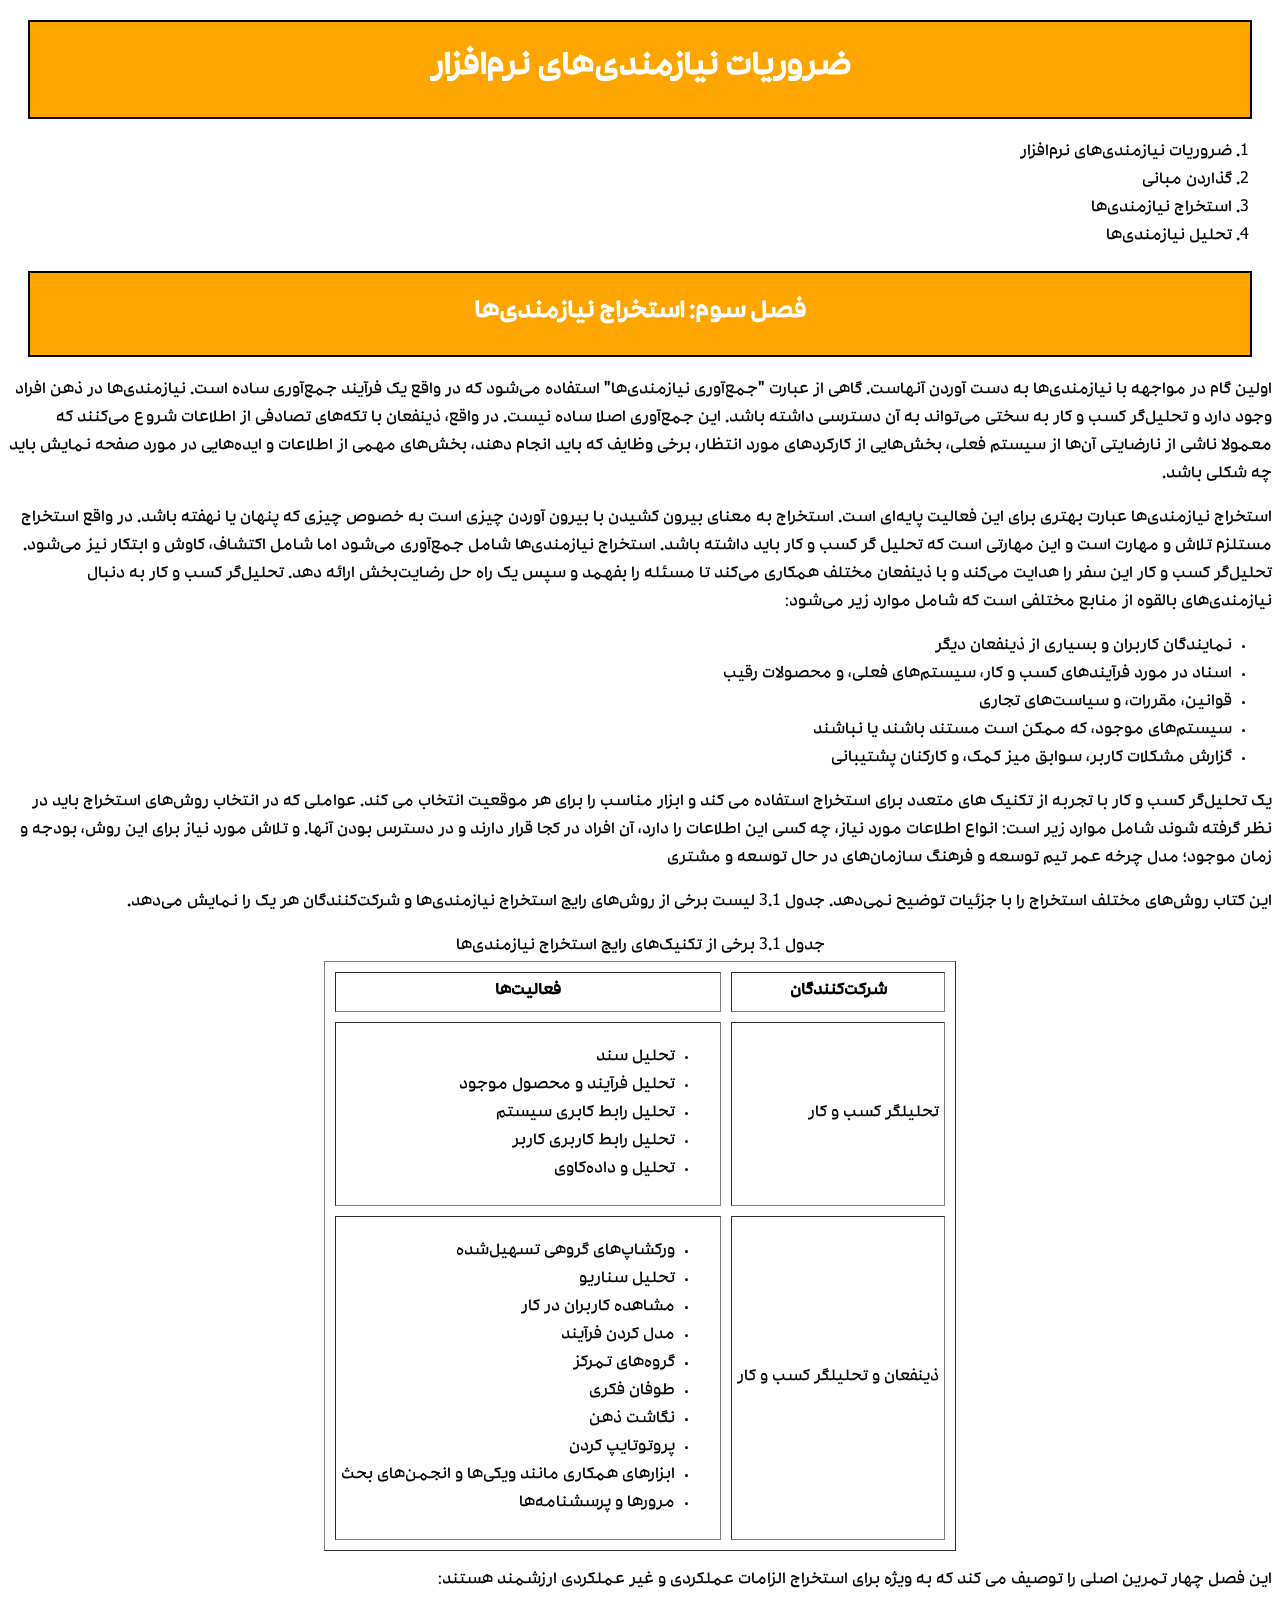
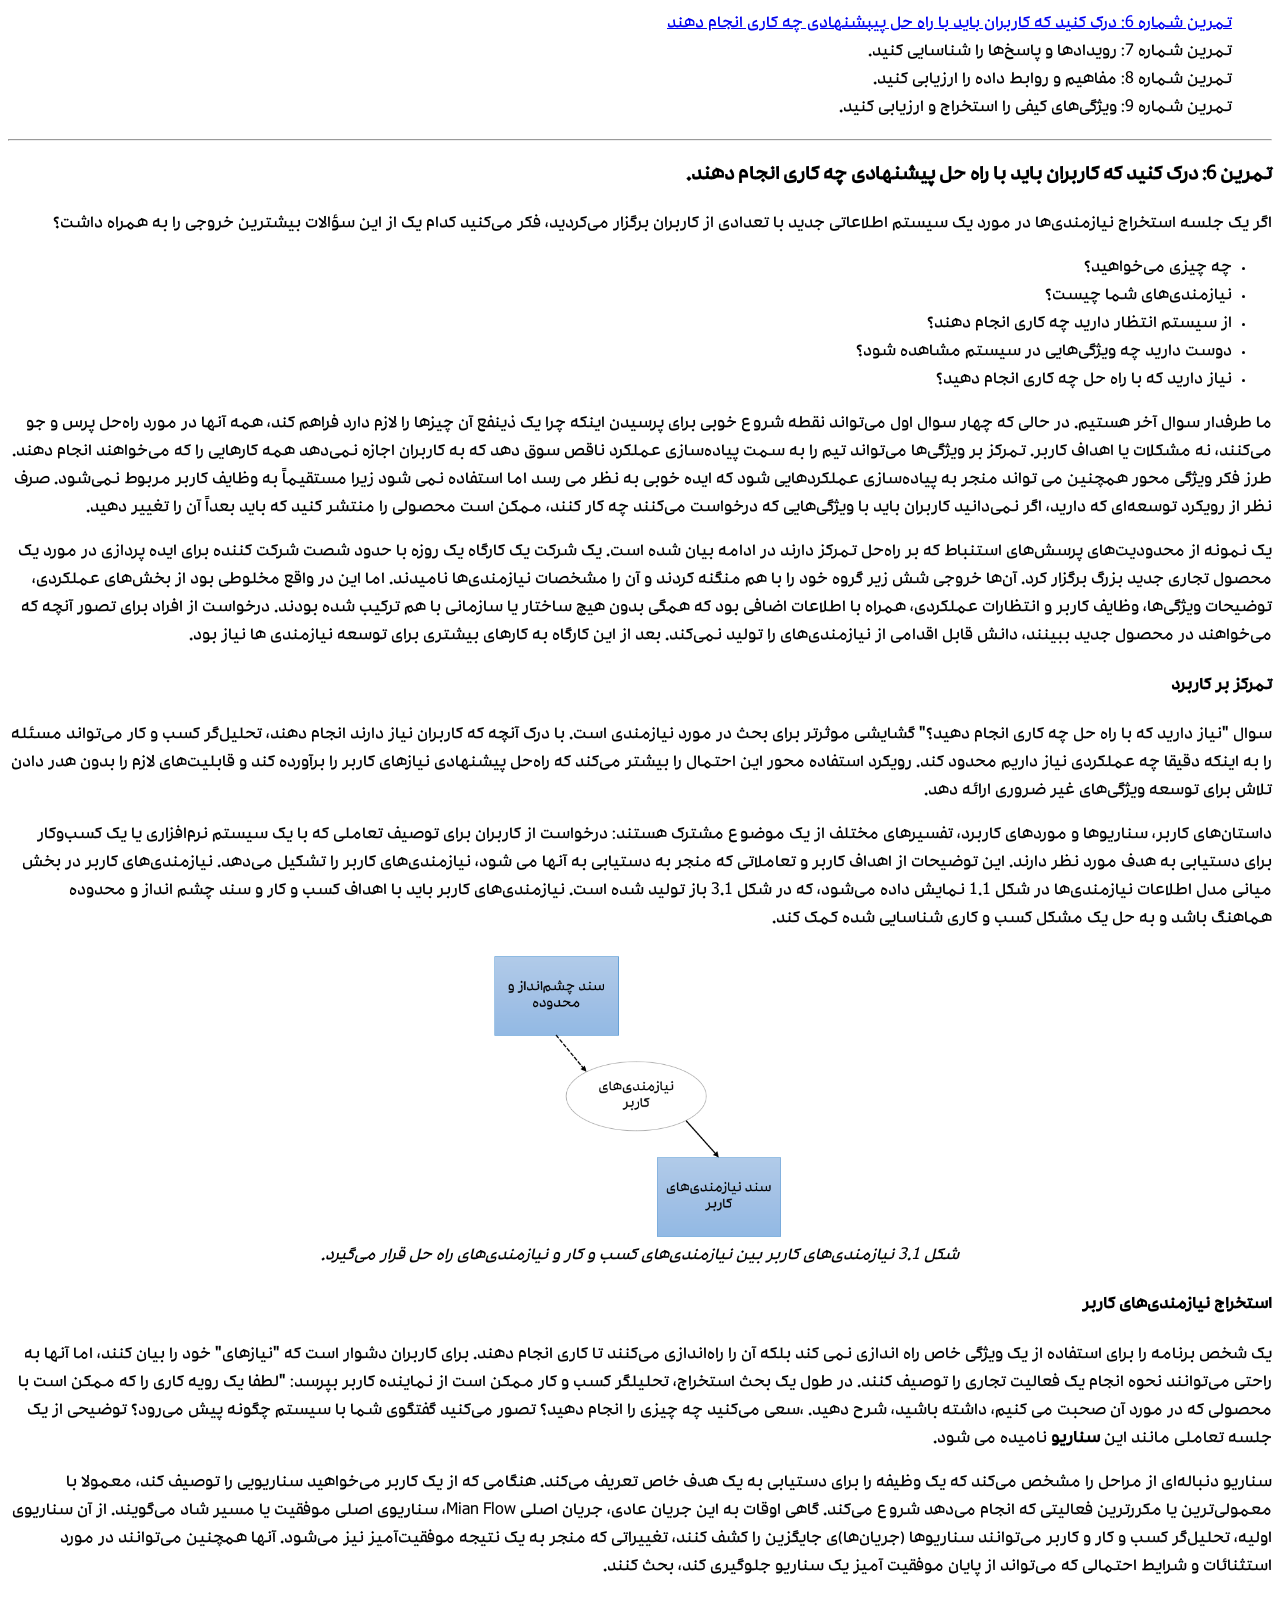
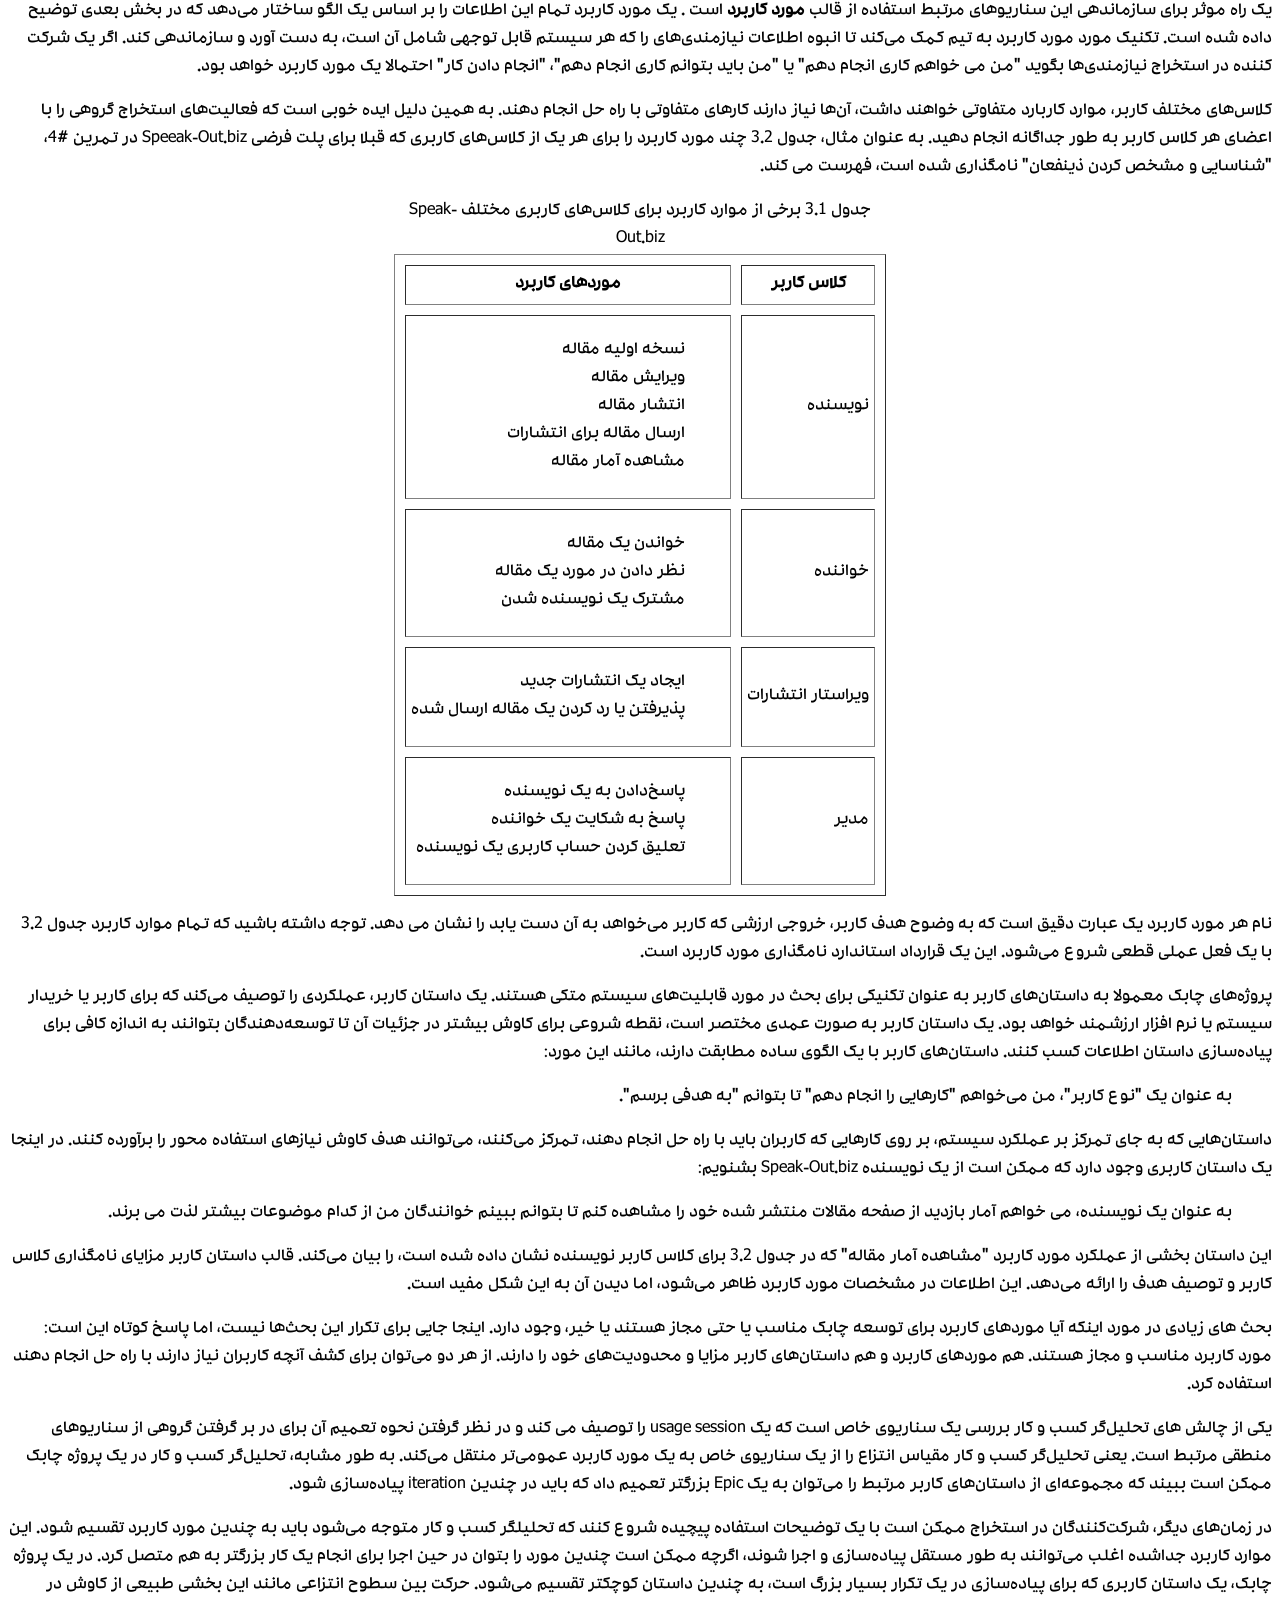
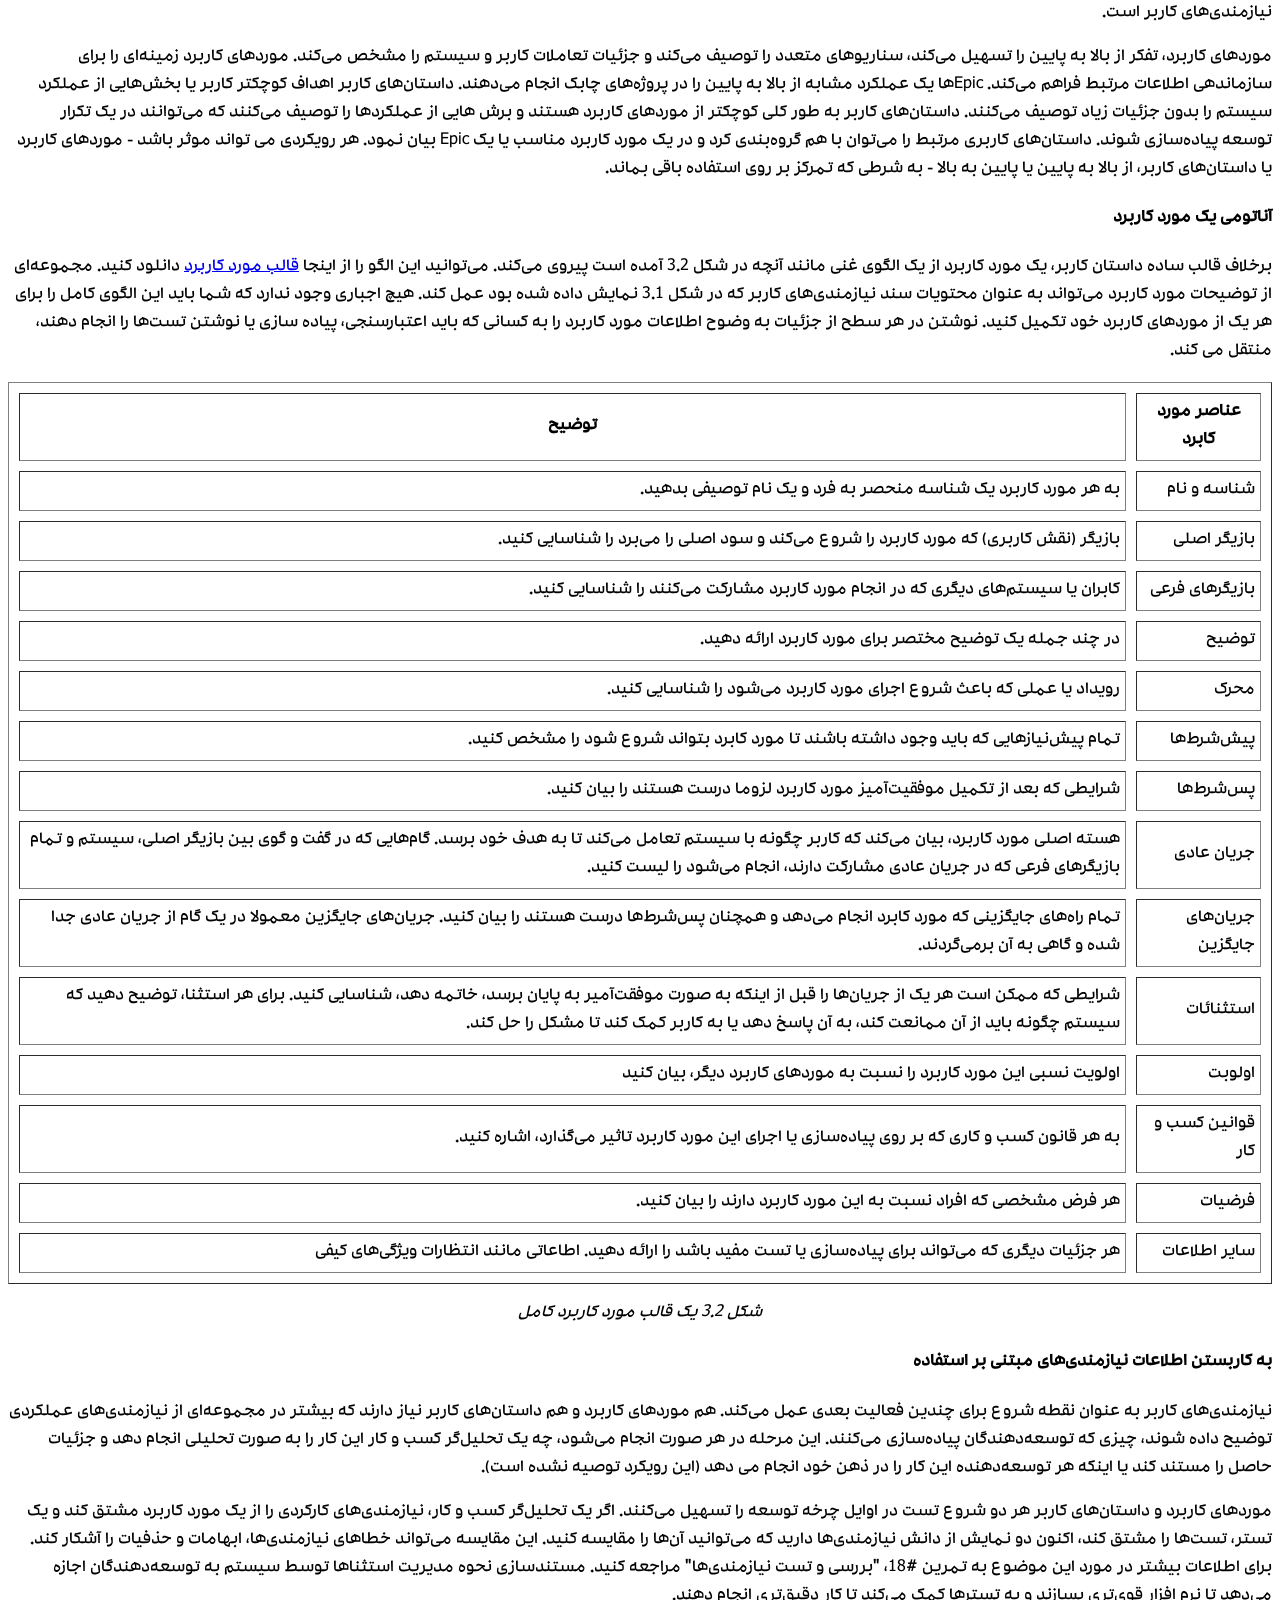
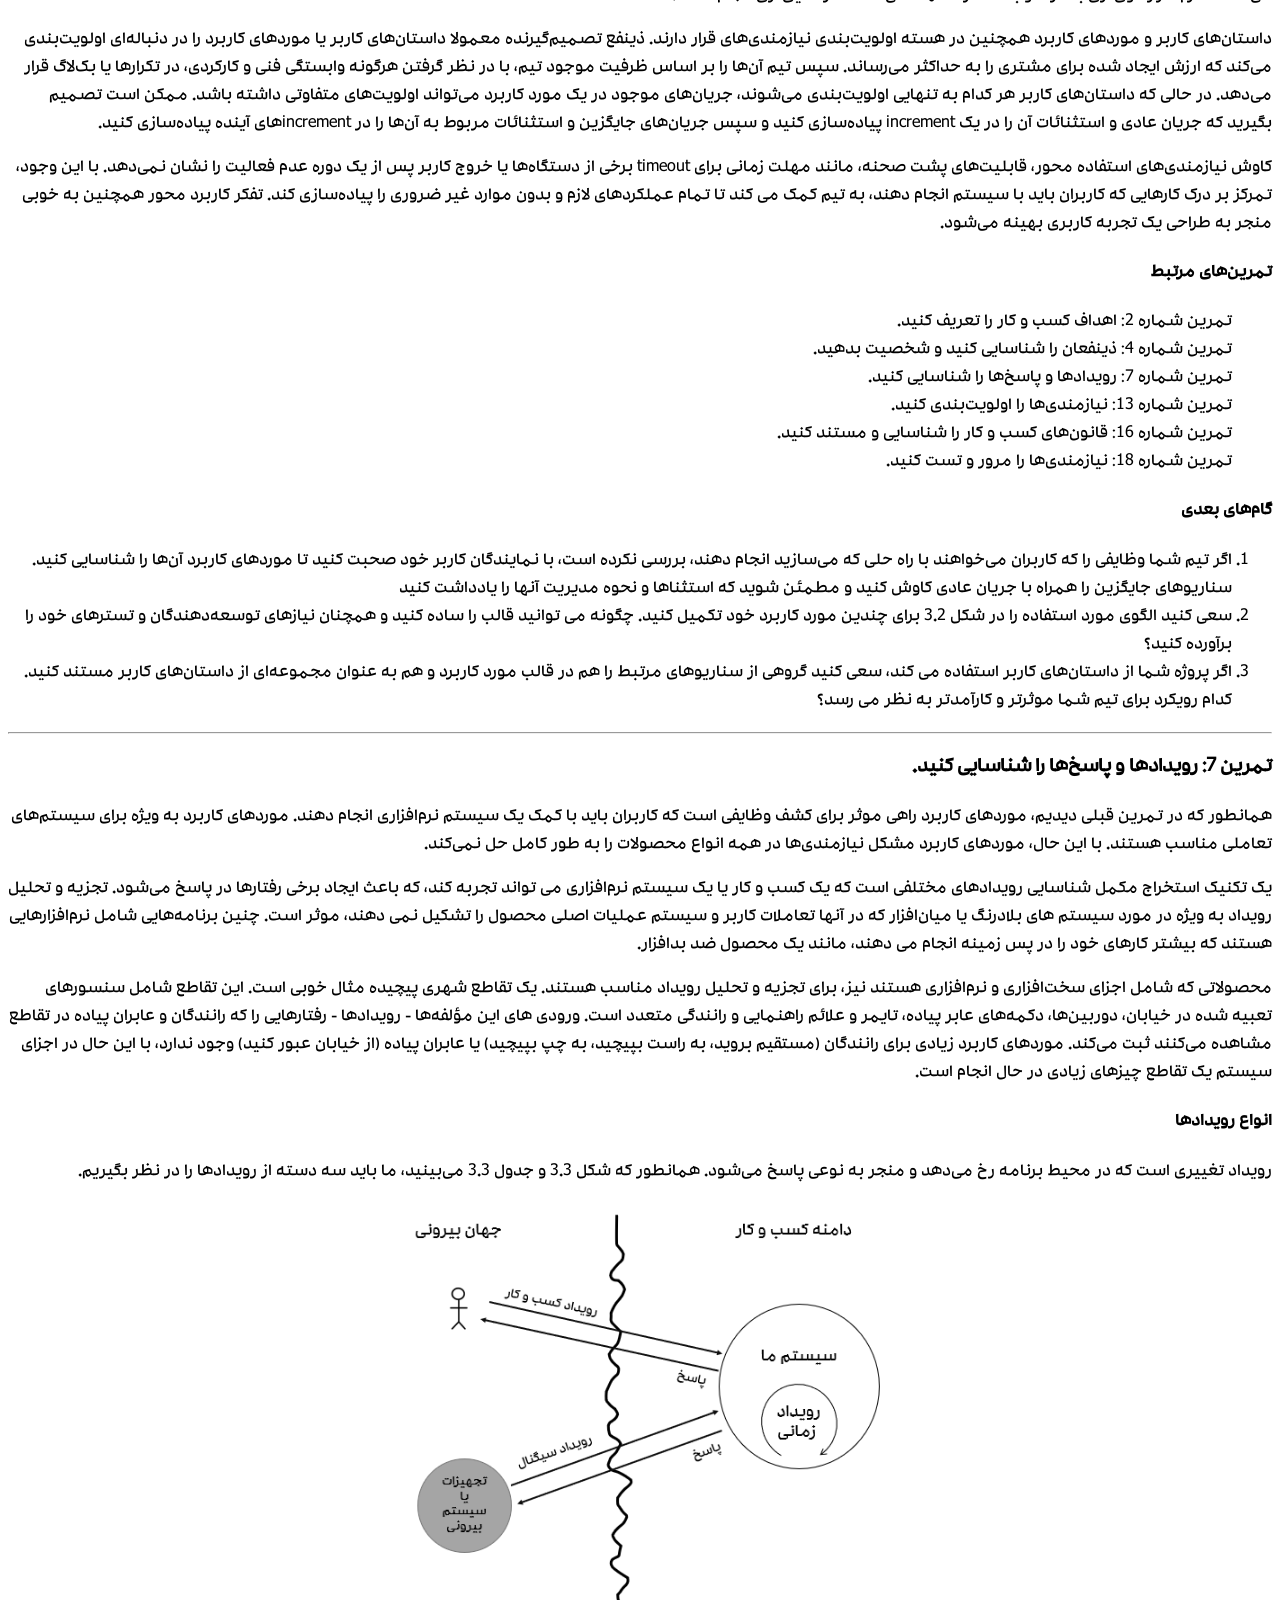
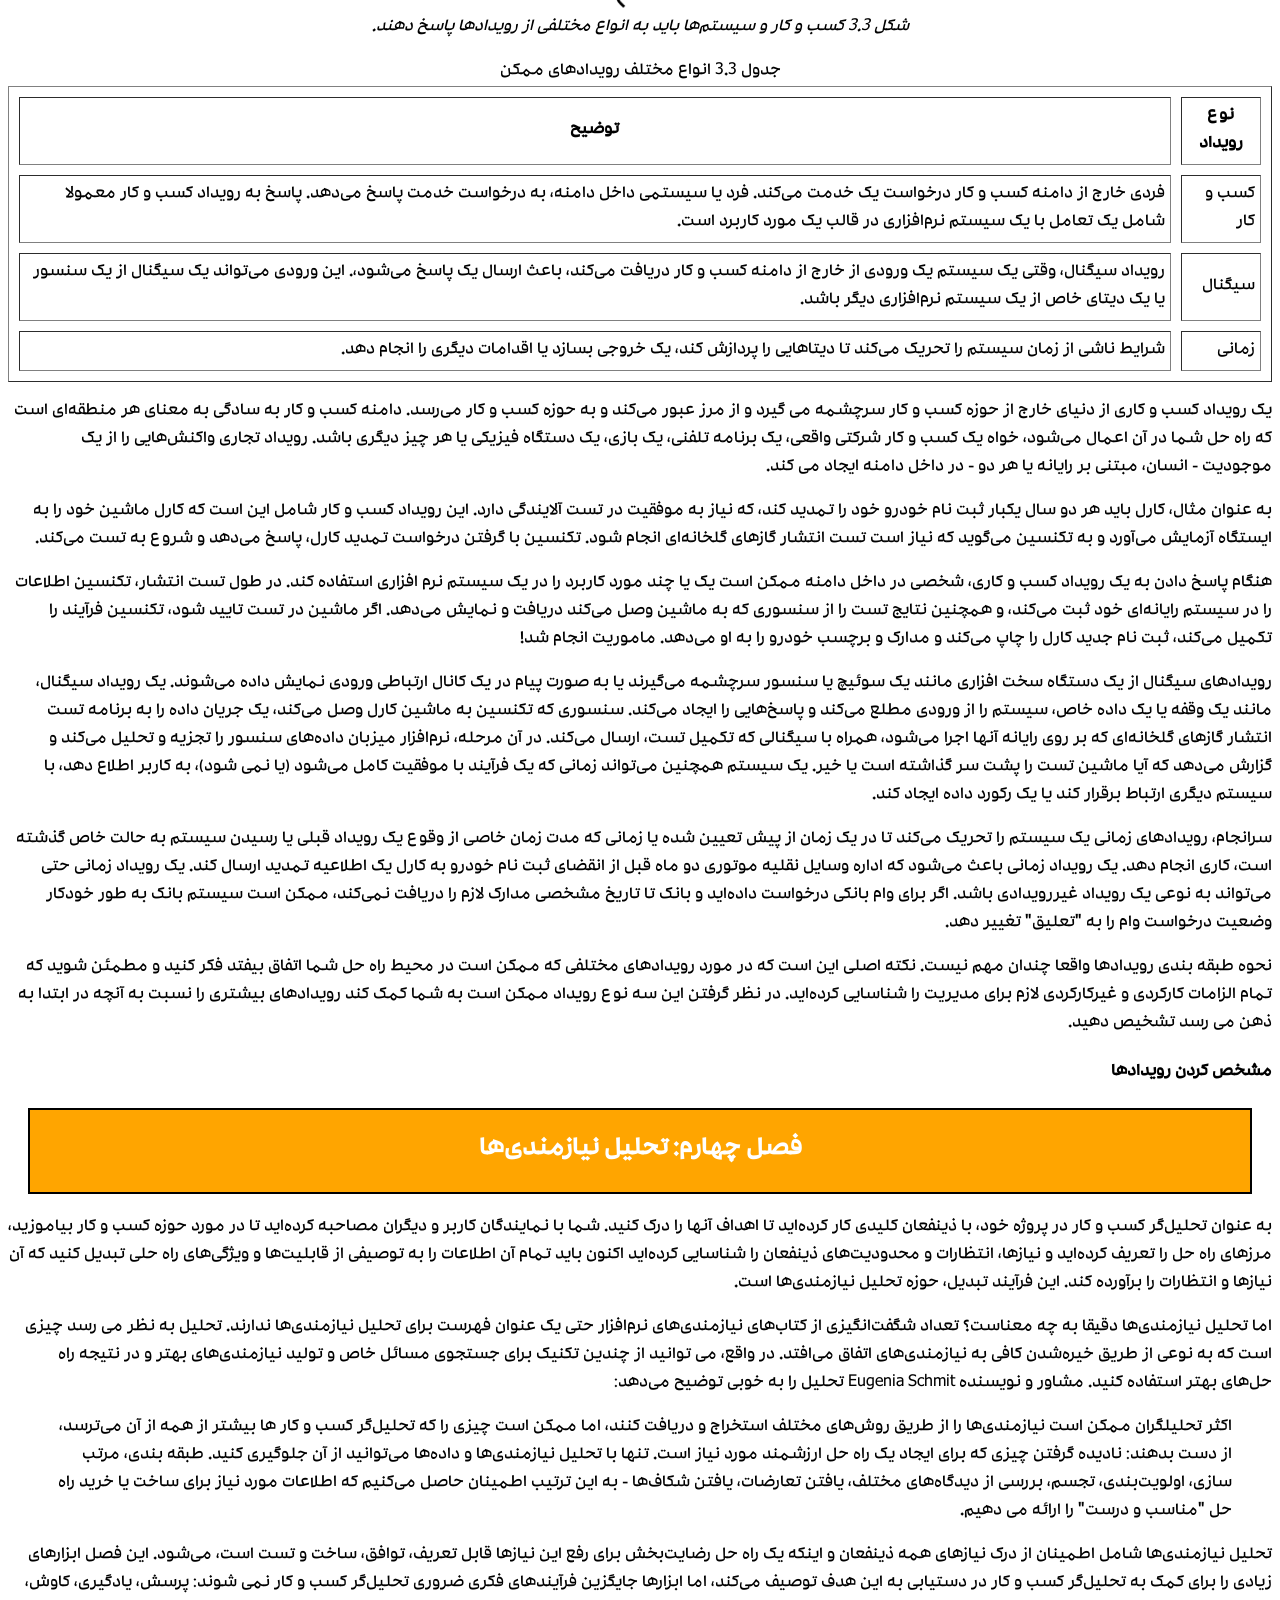
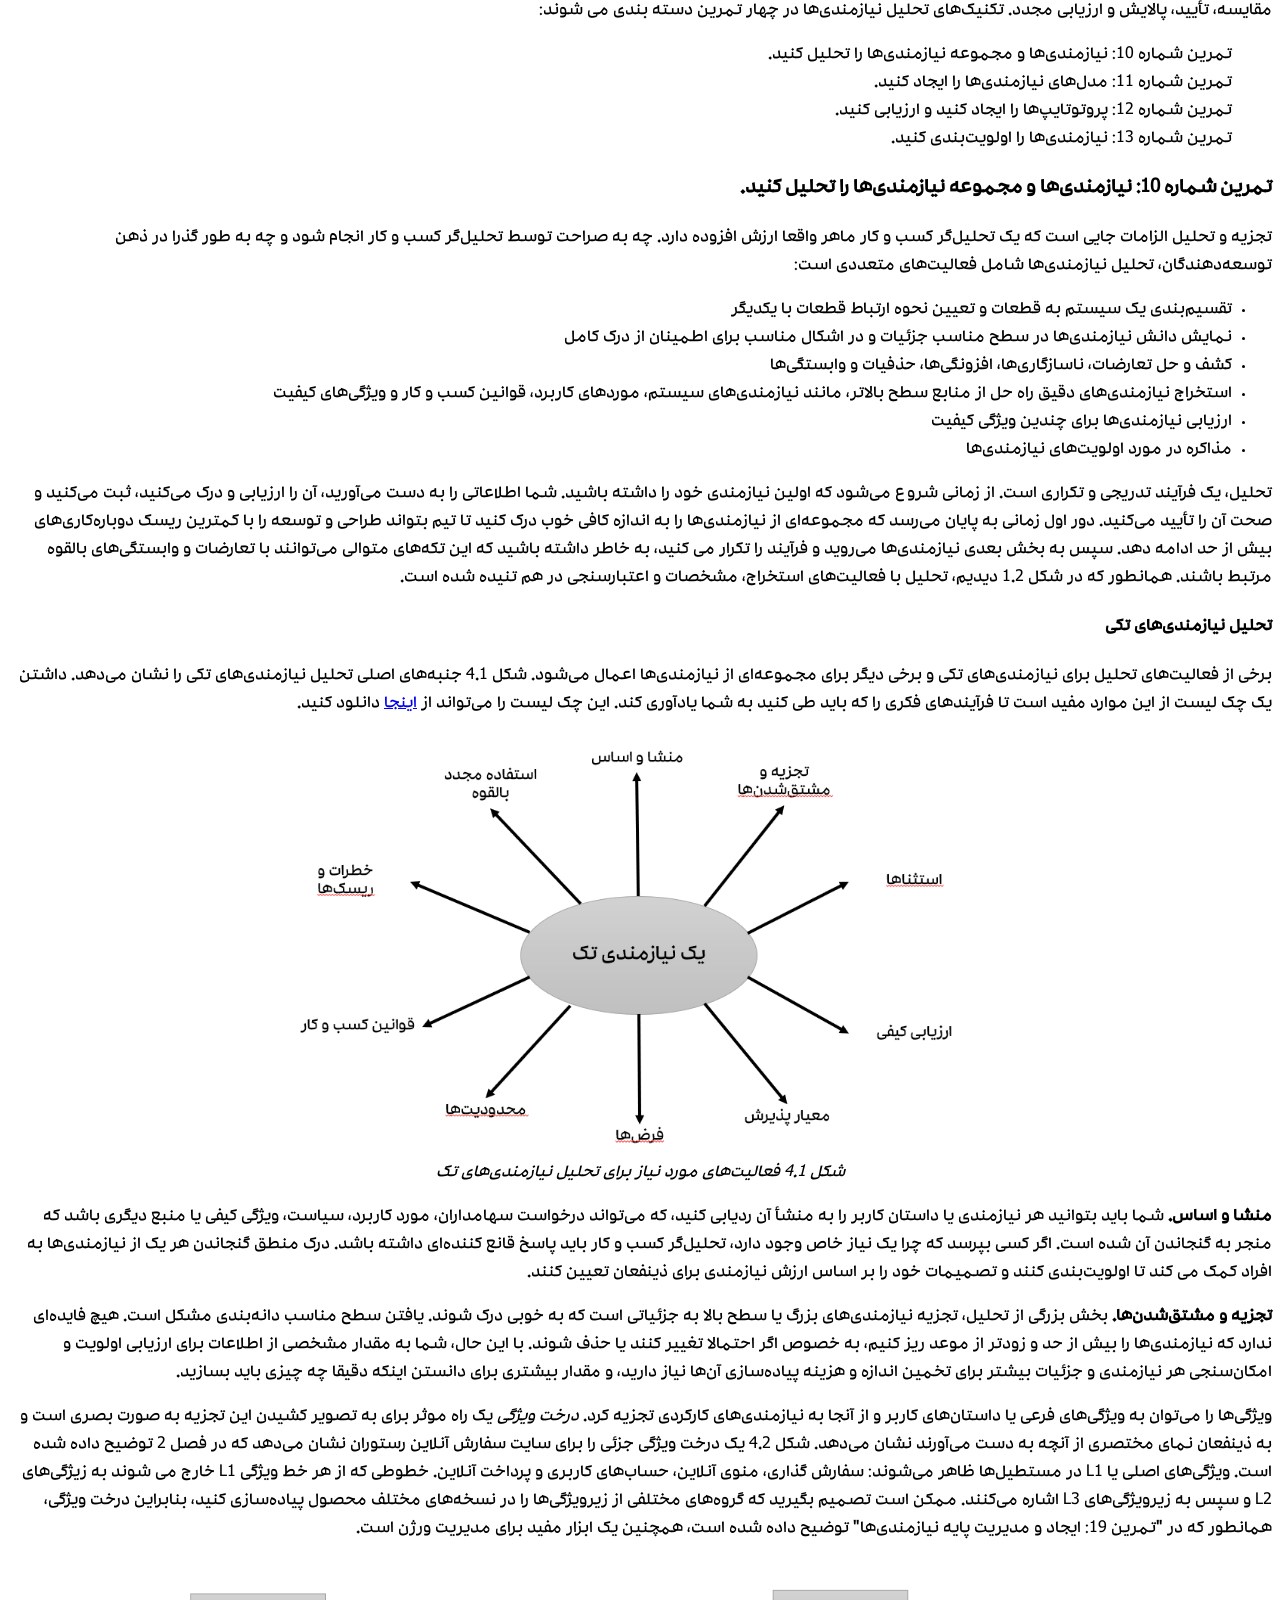
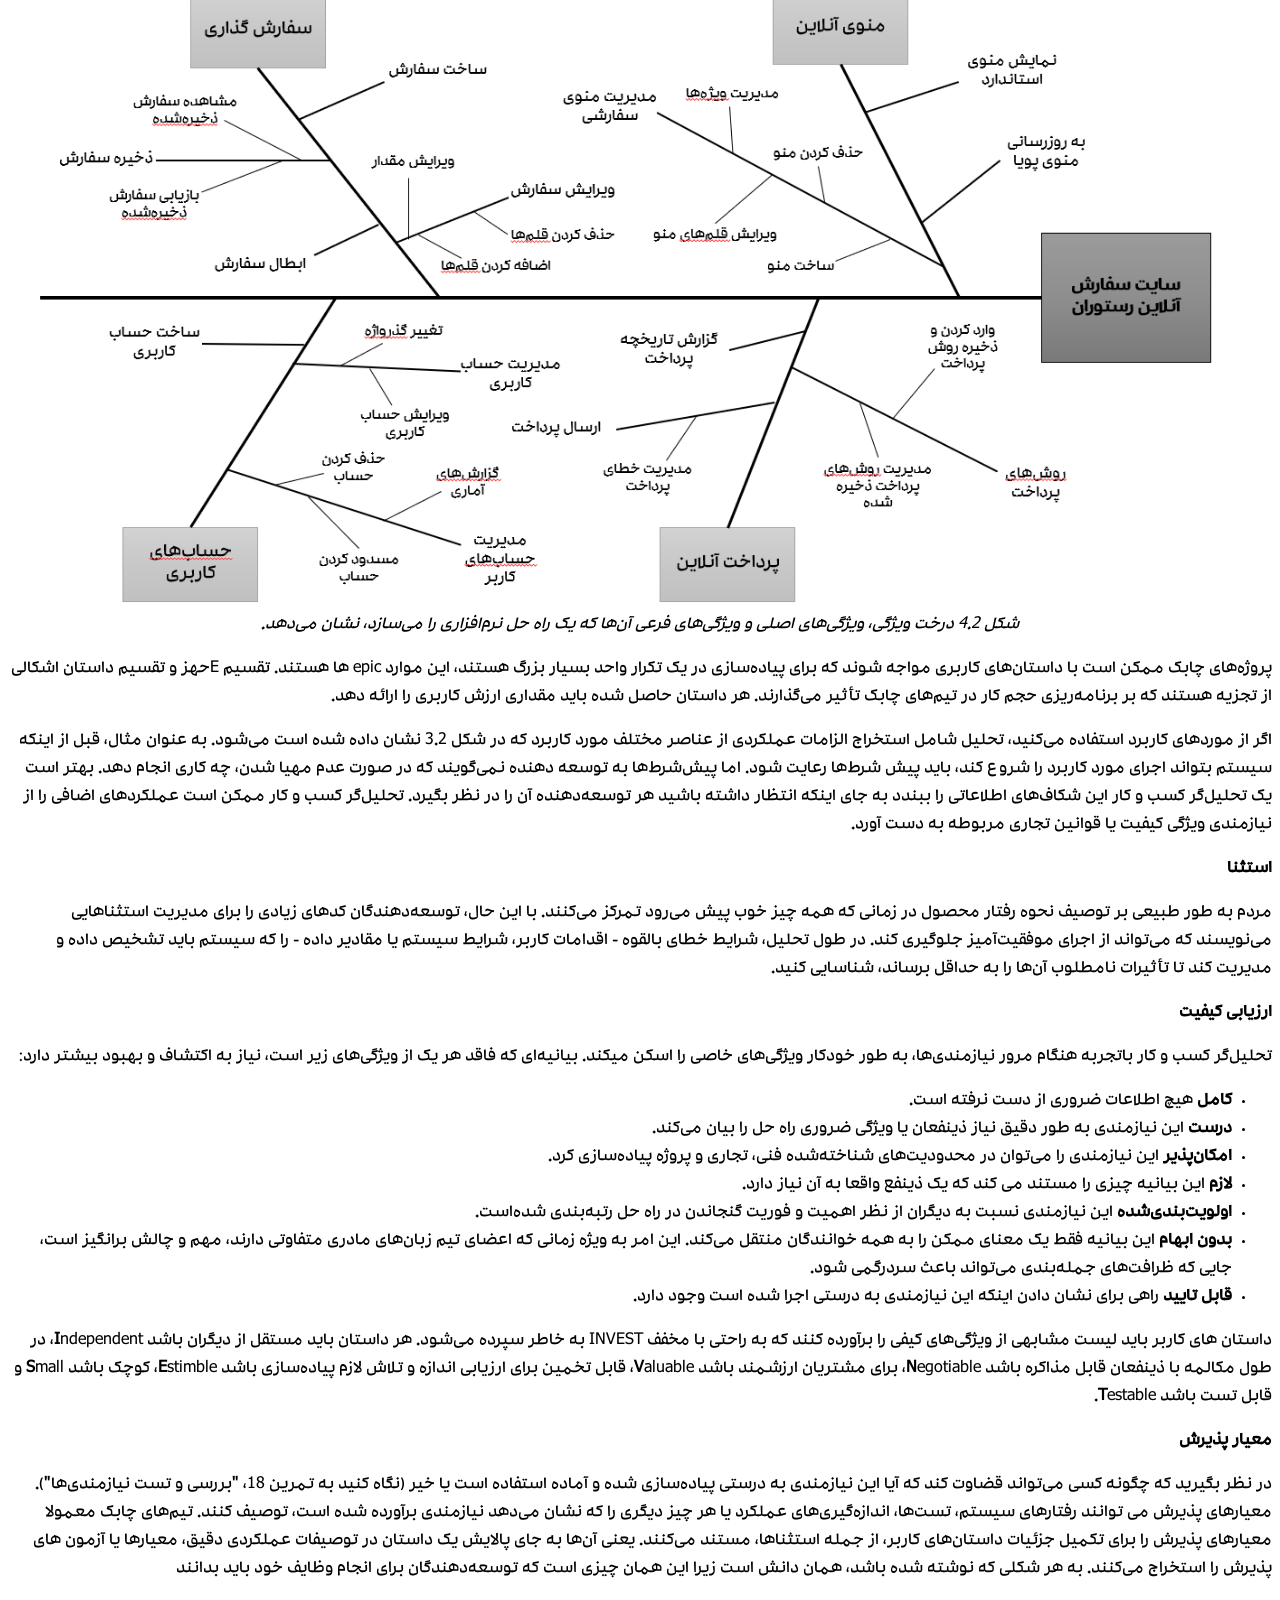
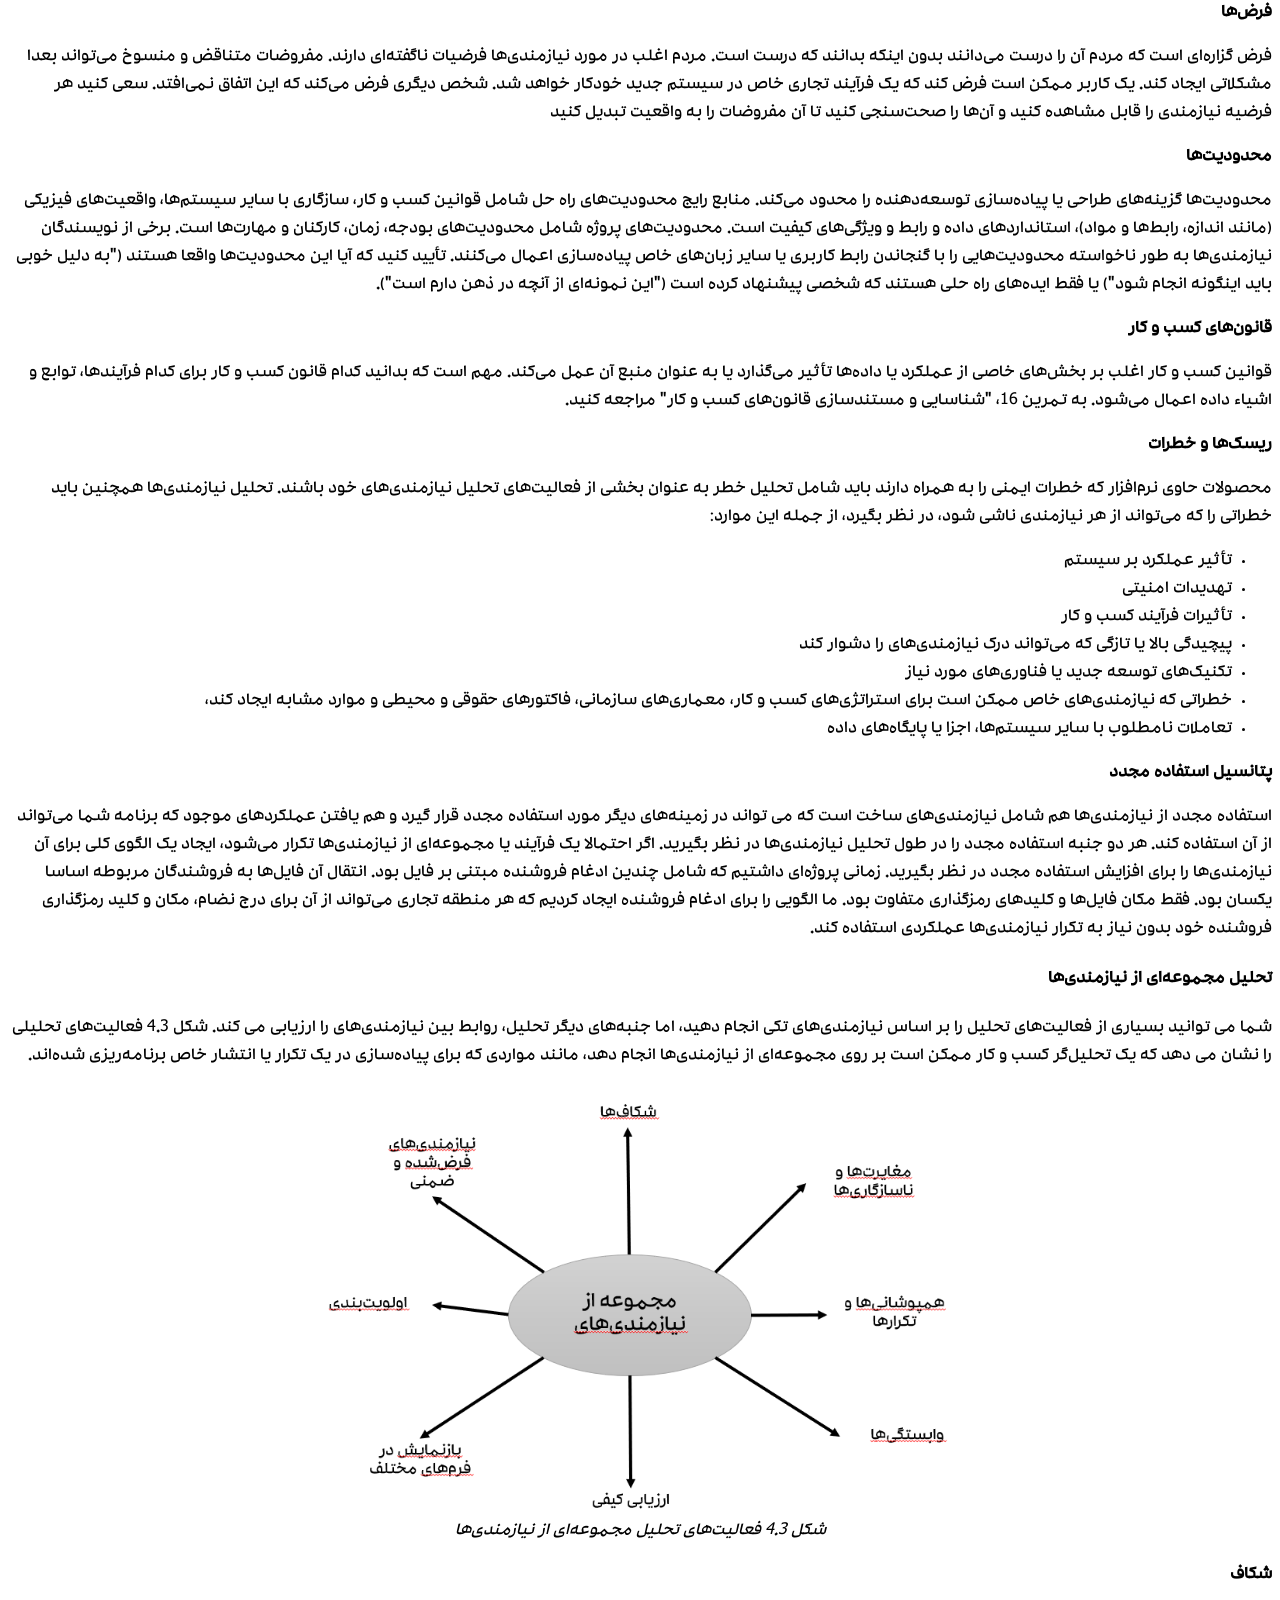
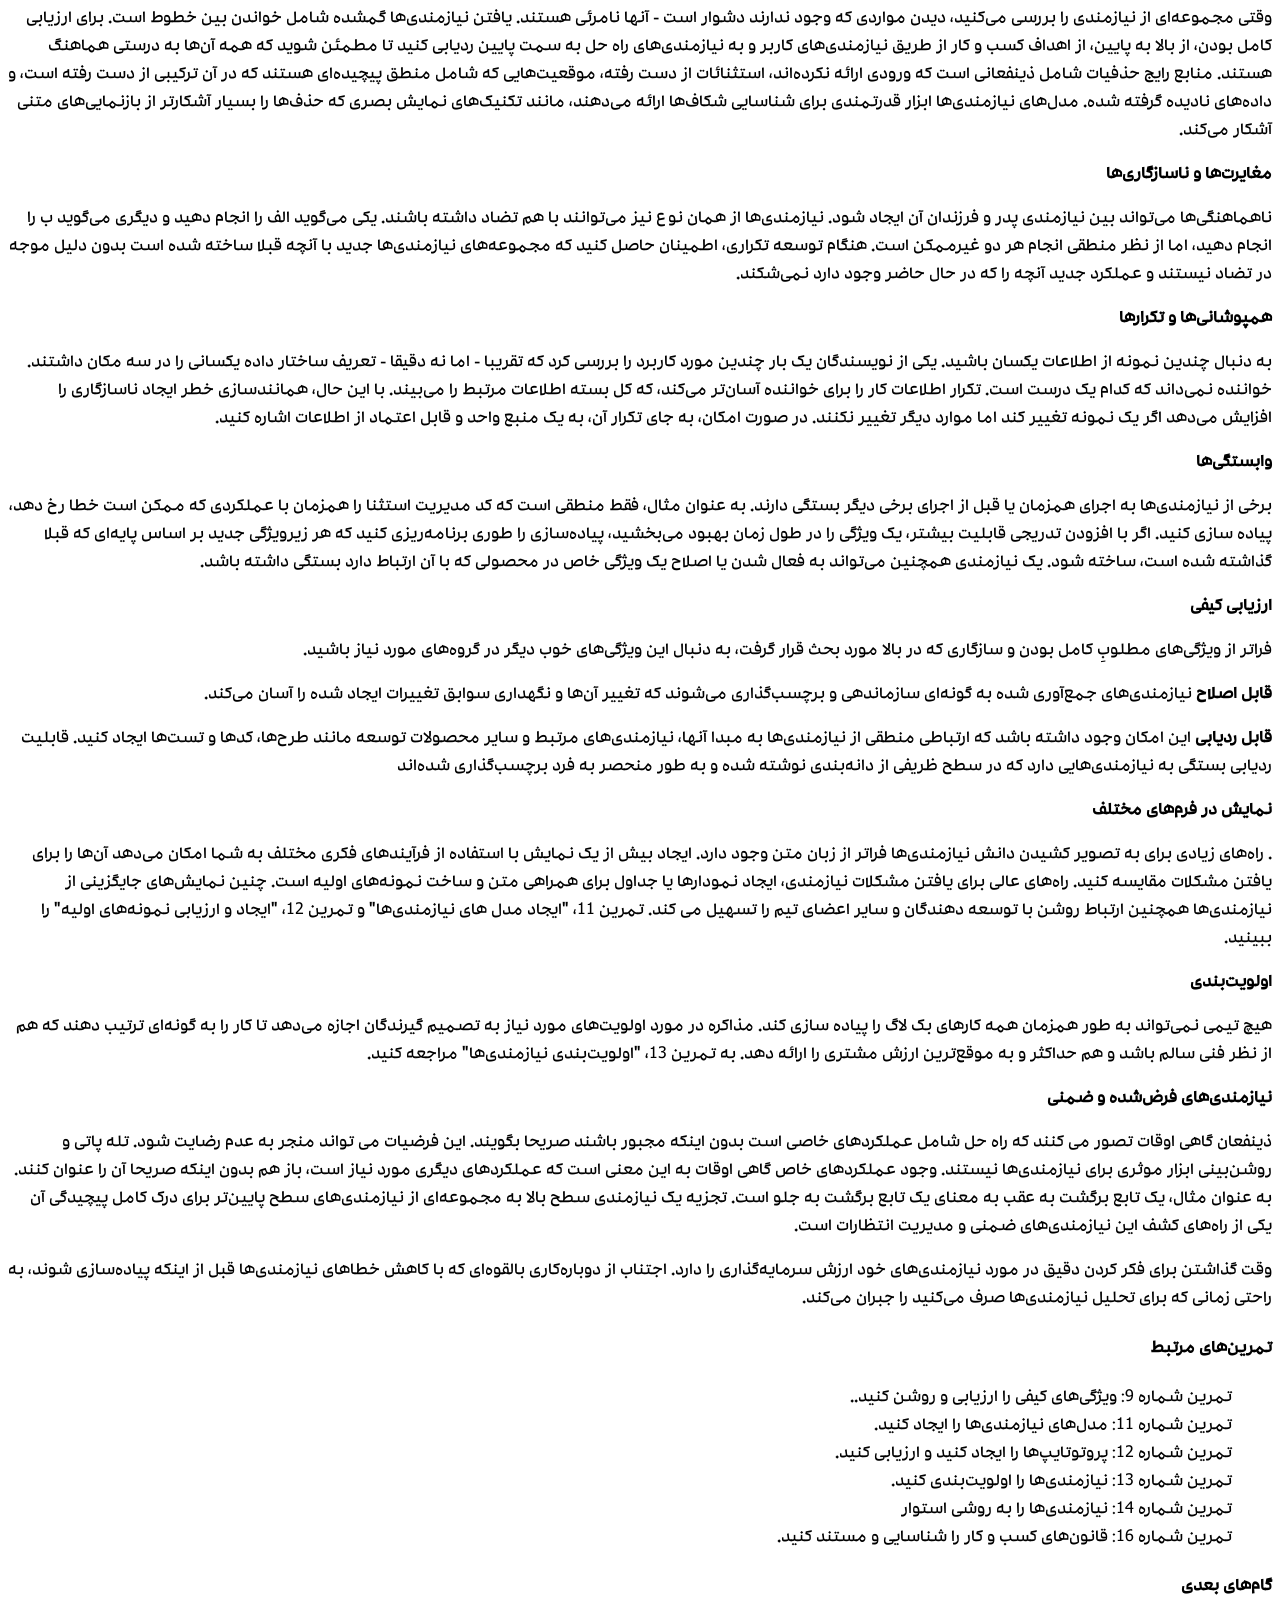
<file: index.html>
<!DOCTYPE html>
<html lang="fa-IR" >
<head>
	<title>ضروریات نیازمندی‌های نرم‌افزار</title>
	<meta charset="UTF-8">
	<meta name="viewport" content="width=device-width, initial-scale=1.0">
	<link rel="stylesheet" type="text/css" href="css/style.css" />
</head>
<body >
	<h1 class="heading">ضروریات نیازمندی‌های نرم‌افزار</h1>

	<ol>
		<li>ضروریات نیازمندی‌های نرم‌افزار</li>
		<li>گذاردن مبانی</li>
		<li>استخراج نیازمندی‌ها</li>
		<li>تحلیل نیازمندی‌ها</li>
	</ol>

	<h2 class="heading">فصل سوم: استخراج نیازمندی‌ها</h2>
	<p>
		اولین گام در مواجهه با نیازمندی‌ها به دست آوردن آنهاست. گاهی از عبارت "جمع‌آوری نیازمندی‌ها" استفاده می‌شود که در واقع یک فرآیند جمع‌آوری ساده است. 
		نیازمندی‌ها در ذهن افراد وجود دارد و تحلیل‌گر کسب و کار به سختی می‌تواند به آن دسترسی داشته باشد. این جمع‌آوری اصلا ساده نیست. در واقع، ذینفعان با تکه‌های تصادفی از اطلاعات شروع می‌کنند
		که معمولا ناشی از نارضایتی آن‌‌ها از سیستم فعلی، بخش‌هایی از کارکردهای مورد انتظار، برخی وظایف که باید انجام دهند، بخش‌های مهمی از اطلاعات و ایده‌هایی در مورد صفحه نمایش باید چه شکلی باشد.
	</p>
	<p>
		استخراج نیازمندی‌‌ها عبارت بهتری برای این فعالیت پایه‌ای است. استخراج به معنای بیرون کشیدن با بیرون آوردن چیزی است به خصوص چیزی که پنهان یا نهفته باشد. در واقع استخراج مستلزم تلاش و مهارت است و این مهارتی است که تحلیل گر کسب و کار باید داشته باشد. 
		استخراج نیازمندی‌ها شامل جمع‌آوری می‌شود اما شامل اکتشاف، کاوش و ابتکار نیز می‌شود. تحلیل‌گر کسب و کار این سفر را هدایت می‌کند و با ذینفعان مختلف همکاری می‌کند تا مسئله را بفهمد و سپس یک راه حل رضایت‌بخش ارائه دهد.
		تحلیل‌گر کسب و کار به دنبال نیازمندی‌های بالقوه از منابع مختلفی است که شامل موارد زیر می‌شود:
		<ul>
			<li>نمایندگان کاربران و بسیاری از ذینفعان دیگر</li>
			<li>اسناد در مورد فرآیندهای کسب و کار، سیستم‌های فعلی، و محصولات رقیب</li>
			<li>قوانین، مقررات، و سیاست‌های تجاری</li>
			<li>سیستم‌های موجود، که ممکن است مستند باشند یا نباشند</li>
			<li>گزارش مشکلات کاربر، سوابق میز کمک، و کارکنان پشتیبانی</li>
		</ul>
	</p>
	<p>
		یک تحلیل‌گر کسب و کار با تجربه از تکنیک های متعدد برای استخراج استفاده می کند و ابزار مناسب را برای هر موقعیت انتخاب می کند. 
		عواملی که در انتخاب روش‌های استخراج باید در نظر گرفته شوند شامل موارد زیر است: انواع اطلاعات مورد نیاز، چه کسی این اطلاعات را دارد، آن افراد در کجا قرار دارند و در دسترس بودن آنها. 
		و تلاش مورد نیاز برای این روش، بودجه و زمان موجود؛ مدل چرخه عمر تیم توسعه و فرهنگ سازمان‌های در حال توسعه و مشتری
	</p>
	<p>
		این کتاب روش‌های مختلف استخراج را با جزئیات توضیح نمی‌دهد. جدول 3.1 لیست برخی از روش‌های رایج استخراج نیازمندی‌ها و شرکت‌کنندگان هر یک را نمایش می‌دهد.
	</p>
	
	<table cellspacing="10" cellpadding="5" border="1" class="center">
		<caption>جدول 3.1 برخی از تکنیک‌های رایج استخراج نیازمندی‌ها</caption>
		<tr>	
			<th>شرکت‌کنندگان</th>
			<th>فعالیت‌ها</th>
		</tr>	
		<tr>	
			<td>تحلیلگر کسب و کار</td>
			<td>
				<ul>
					<li>تحلیل سند</li>
					<li>تحلیل فرآیند و محصول موجود</li>
					<li>تحلیل رابط کابری سیستم</li>
					<li>تحلیل رابط کاربری کاربر</li>
					<li>تحلیل و داده‌کاوی</li>
				</ul>
			</td>
		</tr>	
		<tr>	
			<td>ذینفعان و تحلیلگر کسب و کار</td>
			<td>
				<ul>
					<li>ورکشاپ‌های گروهی تسهیل‌شده</li>
					<li>تحلیل سناریو</li>
					<li>مشاهده کاربران در کار</li>
					<li>مدل کردن فرآیند</li>
					<li>گروه‌های تمرکز</li>
					<li>طوفان فکری</li>
					<li>نگاشت ذهن</li>
					<li>پروتوتایپ کردن</li>
					<li>ابزارهای همکاری مانند ویکی‌ها و انجمن‌های بحث</li>
					<li>مرورها و پرسشنامه‌ها</li>
				</ul>
			</td>
		</tr>	
	</table>
	<p>
		این فصل چهار تمرین اصلی را توصیف می کند که به ویژه برای استخراج الزامات عملکردی و غیر عملکردی ارزشمند هستند:
		<ul style="list-style-type:none;">
			<li><a href="practice6">تمرین شماره 6: درک کنید که کاربران باید با راه حل پیبشنهادی چه کاری انجام دهند</a></li>
			<li>تمرین شماره 7: رویدادها و پاسخ‌ها را شناسایی کنید.</li>
			<li>تمرین شماره 8: مفاهیم و روابط داده را ارزیابی کنید.</li>
			<li>تمرین شماره 9: ویژگی‌های کیفی را استخراج و ارزیابی کنید.</li>
		</ul>	
	</p>
	<hr>
	<div id="practice6">
		<h3>تمرین 6: درک کنید که کاربران باید با راه حل پیشنهادی چه کاری انجام دهند.</h3>
	</div>
	<p>
		اگر یک جلسه استخراج نیازمندی‌ها در مورد یک سیستم اطلاعاتی جدید با تعدادی از کاربران برگزار می‌کردید، فکر می‌کنید کدام یک از این سؤالات بیشترین خروجی را به همراه داشت؟
		<ul>
			<li>چه چیزی می‌خواهید؟</li>
			<li>نیازمندی‌های شما چیست؟</li>
			<li>از سیستم انتظار دارید چه کاری انجام دهند؟</li>
			<li>دوست دارید چه ویژگی‌هایی در سیستم مشاهده شود؟</li>
			<li>نیاز دارید که با راه حل چه کاری انجام دهید؟</li>
		</ul>
	</p>
	<p>
		ما طرفدار سوال آخر هستیم. در حالی که چهار سوال اول می‌تواند نقطه شروع خوبی برای پرسیدن اینکه چرا یک ذینفع آن چیزها را لازم دارد فراهم کند، 
		همه آنها در مورد راه‌حل پرس و جو می‌کنند، نه مشکلات یا اهداف کاربر. 
		تمرکز بر ویژگی‌ها می‌تواند تیم را به سمت پیاده‌سازی عملکرد ناقص سوق دهد که به کاربران اجازه نمی‌دهد همه کارهایی را که می‌خواهند انجام دهند. 
		طرز فکر ویژگی محور همچنین می تواند منجر به پیاده‌سازی عملکردهایی شود که ایده خوبی به نظر می رسد اما استفاده نمی شود زیرا مستقیماً به وظایف کاربر مربوط نمی‌شود. 
		صرف نظر از رویکرد توسعه‌ای که دارید، اگر نمی‌دانید کاربران باید با ویژگی‌هایی که درخواست می‌کنند چه کار کنند، ممکن است محصولی را منتشر کنید که باید بعداً آن را تغییر دهید.
	</p>
	<p>
		یک نمونه از محدودیت‌های پرسش‌های استنباط که بر راه‌حل تمرکز دارند در ادامه بیان شده است. یک شرکت یک کارگاه یک روزه با حدود شصت شرکت کننده برای ایده پردازی در مورد یک محصول تجاری جدید بزرگ برگزار کرد.
		آن‌ها خروجی شش زیر گروه خود را با هم منگنه کردند و آن را مشخصات نیازمندی‌ها نامیدند. اما این در واقع مخلوطی بود از بخش‌های عملکردی، توضیحات ویژگی‌ها، وظایف کاربر و انتظارات عملکردی، همراه با اطلاعات اضافی بود
		که همگی بدون هیچ ساختار یا سازمانی با هم ترکیب شده بودند. درخواست از افراد برای تصور آنچه که می‌خواهند در محصول جدید ببینند، دانش قابل اقدامی از نیازمندی‌های را تولید نمی‌کند. بعد از این کارگاه به کارهای بیشتری برای توسعه نیازمندی ها نیاز بود.
	</p>
	<h4>تمرکز بر کاربرد</h4>
	<p>
		سوال "نیاز دارید که با راه حل چه کاری انجام دهید؟" گشایشی موثرتر برای بحث در مورد نیازمندی‌ است. 
		با درک آنچه که کاربران نیاز دارند انجام دهند، تحلیل‌گر کسب و کار می‌تواند مسئله را به اینکه دقیقا چه عملکردی نیاز داریم محدود کند. 
		رویکرد استفاده محور این احتمال را بیشتر می‌کند که راه‌حل پیشنهادی نیازهای کاربر را برآورده کند و قابلیت‌های لازم را بدون هدر دادن تلاش برای توسعه ویژگی‌های غیر ضروری ارائه دهد. 
	</p>
	<p>
		داستان‌های کاربر، سناریوها و مورد‌های کاربرد، تفسیرهای مختلف از یک موضوع مشترک هستند: درخواست از کاربران برای توصیف تعاملی که با یک سیستم نرم‌افزاری یا یک کسب‌وکار برای دستیابی به هدف مورد نظر دارند.
		این توضیحات از اهداف کاربر و تعاملاتی که منجر به دستیابی به آنها می شود، نیازمندی‌های کاربر را تشکیل می‌دهد. نیازمندی‌های کاربر در بخش میانی مدل اطلاعات نیازمندی‌ها در شکل 1.1 نمایش داده می‌شود، که در شکل 3.1 باز تولید شده است.
		نیازمندی‌های کاربر باید با اهداف کسب و کار و سند چشم انداز و محدوده هماهنگ باشد و به حل یک مشکل کسب و کاری شناسایی شده کمک کند.

		<figure class="center">
  			<img src="Images/3-1.png" width="300" class="centerImage">
  			<figcaption class="caption">شکل 3.1 نیازمندی‌های کاربر بین نیازمندی‌های کسب و کار و نیازمندی‌های راه حل قرار می‌گیرد.</figcaption>
		</figure>
	</p>

	<h4>استخراج نیازمندی‌های کاربر</h4>
	<p>
		یک شخص برنامه را برای استفاده از یک ویژگی خاص راه اندازی نمی کند بلکه آن را راه‌اندازی می‌کنند تا کاری انجام دهند.
		برای کاربران دشوار است که "نیازهای" خود را بیان کنند، اما آنها به راحتی می‌توانند نحوه انجام یک فعالیت تجاری را توصیف کنند.
		در طول یک بحث استخراج، تحلیلگر کسب و کار ممکن است از نماینده کاربر بپرسد: "لطفا یک رویه‌ کاری را که ممکن است با محصولی که در مورد آن صحبت می کنیم، داشته باشید، شرح دهید.
		،سعی می‌کنید چه چیزی را انجام دهید؟ تصور می‌کنید گفتگوی شما با سیستم چگونه پیش می‌رود؟ توضیحی از یک جلسه تعاملی مانند این <b>سناریو</b> نامیده می شود.
	</p>
	<p>
		سناریو دنباله‌ای از مراحل را مشخص می‌کند که یک وظیفه را برای دستیابی به یک هدف خاص تعریف می‌کند.
		هنگامی که از یک کاربر می‌خواهید سناریویی را توصیف کند، معمولا با معمولی‌ترین یا مکرر‌ترین فعالیتی که انجام می‌دهد شروع می‌کند.
		گاهی اوقات به این جریان عادی، جریان اصلی Mian Flow، سناریوی اصلی موفقیت یا مسیر شاد می‌گویند.
		از آن سناریوی اولیه، تحلیل‌گر کسب و کار و کاربر می‌توانند سناریوها (جریان‌ها)ی جایگزین را کشف کنند،
		تغییراتی که منجر به یک نتیجه موفقیت‌آمیز نیز می‌شود. 
		آنها همچنین می‌توانند در مورد استثنائات و شرایط احتمالی که می‌تواند از پایان موفقیت آمیز یک سناریو جلوگیری کند، بحث کنند.
	</p>
	<p>
		یک راه موثر برای سازماندهی این سناریوهای مرتبط استفاده از قالب <b>مورد کاربرد</b> است .
		یک مورد کاربرد تمام این اطلاعات را بر اساس یک الگو ساختار می‌دهد که در بخش بعدی توضیح داده شده است.
		تکنیک مورد مورد کاربرد به تیم کمک می‌کند تا انبوه اطلاعات نیازمندی‌های را که هر سیستم قابل توجهی شامل آن است، به دست آورد و سازماندهی کند.
		اگر یک شرکت کننده در استخراج نیازمندی‌ها بگوید "من می خواهم کاری انجام دهم" یا "من باید بتوانم کاری انجام دهم"، "انجام دادن کار" احتمالا یک مورد کاربرد خواهد بود.
	</p>
	<p>
		کلاس‌های مختلف کاربر، موارد کاربارد متفاوتی خواهند داشت، آن‌ها نیاز دارند کارهای متفاوتی با راه حل انجام دهند.
		به همین دلیل ایده خوبی است که فعالیت‌های استخراج گروهی را با اعضای هر کلاس کاربر به طور جداگانه انجام دهید.
		به عنوان مثال، جدول 3.2 چند مورد کاربرد را برای هر یک از کلاس‌های کاربری که قبلا برای پلت فرضی Speeak-Out.biz در تمرین #4، "شناسایی و مشخص کردن ذینفعان" نامگذاری شده است، فهرست می کند.
	</p>

	<table cellspacing="10" cellpadding="5" border="1" class="center">
		<caption>جدول 3.1 برخی از موارد کاربرد برای کلاس‌های کاربری مختلف Speak-Out.biz</caption>
		<tr>	
			<th>کلاس کاربر</th>
			<th>مورد‌های کاربرد</th>
		</tr>	
		<tr>	
			<td>نویسنده</td>
			<td>
				<ul style="list-style-type:none;">
					<li>نسخه اولیه مقاله</li>
					<li>ویرایش مقاله</li>
					<li>انتشار مقاله</li>
					<li>ارسال مقاله برای انتشارات</li>
					<li>مشاهده آمار مقاله‌</li>
				</ul>
			</td>
		</tr>	
		<tr>	
			<td>خواننده</td>
			<td>
				<ul style="list-style-type:none;">
					<li>خواندن یک مقاله</li>
					<li>نظر دادن در مورد یک مقاله</li>
					<li>مشترک یک نویسنده شدن</li>
				</ul>
			</td>
		</tr>
		<tr>
			<td>ویراستار انتشارات</td>
			<td>
				<ul style="list-style-type:none;">
					<li>ایجاد یک انتشارات جدید</li>
					<li>پذیرفتن یا رد کردن یک مقاله ارسال شده</li>
				</ul>
			</td>
		</tr>
		<tr>
			<td>مدیر</td>
			<td>
				<ul style="list-style-type:none;">
					<li>پاسخ‌دادن به یک نویسنده</li>
					<li>پاسخ به شکایت یک خواننده</li>
					<li>تعلیق کردن حساب کاربری یک نویسنده</li>
				</ul>
			</td>
		</tr>
	</table>

	<p>
		نام هر مورد کاربرد یک عبارت دقیق است که به وضوح هدف کاربر، خروجی ارزشی که کاربر می‌خواهد به آن دست یابد را نشان می دهد.
		توجه داشته باشید که تمام موارد کاربرد جدول 3.2 با یک فعل عملی قطعی شروع می‌شود. این یک قرارداد استاندارد نامگذاری مورد کاربرد است.
	</p>
	<p>
		پروژه‌های چابک معمولا به داستان‌های کاربر به عنوان تکنیکی برای بحث در مورد قابلیت‌های سیستم متکی هستند.
		یک داستان کاربر، عملکردی را توصیف می‌کند که برای کاربر یا خریدار سیستم یا نرم افزار ارزشمند خواهد بود.
		یک داستان کاربر به صورت عمدی مختصر است، نقطه شروعی برای کاوش بیشتر در جزئیات آن تا توسعه‌دهندگان بتوانند به اندازه کافی برای پیاده‌سازی داستان اطلاعات کسب کنند.
		داستان‌های کاربر با یک الگوی ساده مطابقت دارند، مانند این مورد:
	</p>
	<blockquote>
		به عنوان یک "نوع کاربر"، من می‌خواهم "کارهایی را انجام دهم" تا بتوانم "به هدفی برسم". 
	</blockquote>
	<p>
				داستان‌هایی که به جای تمرکز بر عملکرد سیستم، بر روی کارهایی که کاربران باید با راه حل انجام دهند، تمرکز می‌کنند، می‌توانند هدف کاوش نیازهای استفاده محور را برآورده کنند.
		در اینجا یک داستان کاربری وجود دارد که ممکن است از یک نویسنده Speak-Out.biz بشنویم:
	</p>
	<blockquote>
		به عنوان یک نویسنده، می خواهم آمار بازدید از صفحه مقالات منتشر شده خود را مشاهده کنم تا بتوانم ببینم خوانندگان من از کدام موضوعات بیشتر لذت می برند.
	</blockquote>
	<p>
		این داستان بخشی از عملکرد مورد کاربرد "مشاهده آمار مقاله" که در جدول 3.2 برای کلاس کاربر نویسنده نشان داده شده است، را بیان می‌کند.
		قالب داستان کاربر مزایای نامگذاری کلاس کاربر و توصیف هدف را ارائه می‌دهد.
		این اطلاعات در مشخصات مورد کاربرد ظاهر می‌شود، اما دیدن آن به این شکل مفید است.
	</p>
	<p>
		بحث های زیادی در مورد اینکه آیا موردهای کاربرد برای توسعه چابک مناسب یا حتی مجاز هستند یا خیر، وجود دارد.
		اینجا جایی برای تکرار این بحث‌ها نیست، اما پاسخ کوتاه این است: مورد کاربرد مناسب و مجاز هستند.
		هم موردهای کاربرد و هم داستان‌های کاربر مزایا و محدودیت‌های خود را دارند.
		از هر دو می‌توان برای کشف آنچه کاربران نیاز دارند با راه حل انجام دهند استفاده کرد.
	</p>
	<p>
		یکی از چالش های تحلیل‌گر کسب و کار بررسی یک سناریوی خاص است که یک usage session را توصیف می کند و در نظر گرفتن نحوه تعمیم آن برای در بر گرفتن گروهی از سناریوهای منطقی مرتبط است.
		یعنی تحلیل‌گر کسب و کار مقیاس انتزاع را از یک سناریوی خاص به یک مورد کاربرد عمومی‌تر منتقل می‌کند.
		به طور مشابه، تحلیل‌گر کسب و کار در یک پروژه چابک ممکن است ببیند که مجموعه‌ای از داستان‌های کاربر مرتبط را می‌توان به یک Epic بزرگتر تعمیم داد که باید در چندین iteration پیاده‌سازی شود.
	</p>
	<p>
				در زمان‌های دیگر، شرکت‌کنندگان در استخراج ممکن است با یک توضیحات استفاده پیچیده شروع کنند که تحلیلگر کسب و کار متوجه می‌شود باید به چندین مورد کاربرد تقسیم شود.
		این موارد کاربرد جداشده اغلب می‌توانند به طور مستقل پیاده‌سازی و اجرا شوند، اگرچه ممکن است چندین مورد را بتوان در حین اجرا برای انجام یک کار بزرگتر به هم متصل کرد.
		در یک پروژه چابک، یک داستان کاربری که برای پیاده‌سازی در یک تکرار بسیار بزرگ است، به چندین داستان کوچکتر تقسیم می‌شود.
		حرکت بین سطوح انتزاعی مانند این بخشی طبیعی از کاوش در نیازمندی‌‌های کاربر است.
	</p>
	<p>
				موردهای کاربرد، تفکر از بالا به پایین را تسهیل می‌کند، سناریوهای متعدد را توصیف می‌کند و جزئیات تعاملات کاربر و سیستم را مشخص می‌کند.
		موردهای کاربرد زمینه‌ای را برای سازماندهی اطلاعات مرتبط فراهم می‌کند.
		Epicها یک عملکرد مشابه از بالا به پایین را در پروژه‌های چابک انجام می‌دهند.
		داستان‌های کاربر اهداف کوچکتر کاربر یا بخش‌هایی از عملکرد سیستم را بدون جزئیات زیاد توصیف می‌کنند.
		داستان‌های کاربر به طور کلی کوچکتر از موردهای کاربرد هستند و برش هایی از عملکردها را توصیف می‌کنند که می‌توانند در یک تکرار توسعه پیاده‌سازی شوند.
		داستان‌های کاربری مرتبط را می‌توان با هم گروه‌بندی کرد و در یک مورد کاربرد مناسب یا یک Epic بیان نمود.
		هر رویکردی می تواند موثر باشد - موردهای کاربرد یا داستان‌های کاربر، از بالا به پایین یا پایین به بالا - به شرطی که تمرکز بر روی استفاده باقی بماند.
	</p>
	<h4>آناتومی یک مورد کاربرد</h4>
	<p>
		برخلاف قالب ساده داستان کاربر، یک مورد کاربرد از یک الگوی غنی مانند آنچه در شکل 3.2 آمده است پیروی می‌کند.
		می‌توانید این الگو را از اینجا <a href="files/Use Case Template.docx" target="_blank">قالب مورد کاربرد</a> دانلود کنید.
		مجموعه‌ای از توضیحات مورد کاربرد می‌تواند به عنوان محتویات سند نیازمندی‌های کاربر که در شکل 3.1 نمایش داده شده بود عمل کند.
		هیچ اجباری وجود ندارد که شما باید این الگوی کامل را برای هر یک از موردهای کاربرد خود تکمیل کنید.
		نوشتن در هر سطح از جزئیات به وضوح اطلاعات مورد کاربرد را به کسانی که باید اعتبارسنجی، پیاده سازی یا نوشتن تست‌ها را انجام دهند، منتقل می کند.
	</p>

	<table cellspacing="10" cellpadding="5" border="1" class="center">
		<tr>	
			<th>عناصر مورد کابرد</th>
			<th>توضیح</th>
		</tr>	
		<tr>	
			<td>شناسه و نام</td>
			<td>به هر مورد کاربرد یک شناسه منحصر به فرد و یک نام توصیفی بدهید.</td>
		</tr>	
		<tr>	
			<td>بازیگر اصلی</td>
			<td>بازیگر (نقش کاربری) که مورد کاربرد را شروع می‌کند و سود اصلی را می‌برد را شناسایی کنید.</td>
		</tr>
		<tr>
			<td>بازیگرهای فرعی</td>
			<td>کابران یا سیستم‌های دیگری که در انجام مورد کاربرد مشارکت می‌کنند را شناسایی کنید.</td>
		</tr>
		<tr>
			<td>توضیح</td>
			<td>در چند جمله یک توضیح مختصر برای مورد کاربرد ارائه دهید.</td>
		</tr>
		<tr>
			<td>محرک</td>
			<td>رویداد یا عملی که باعث شروع اجرای مورد کاربرد می‌شود را شناسایی کنید.</td>
		</tr>
		<tr>
			<td>پیش‌شرط‌ها</td>
			<td>تمام پیش‌نیازهایی که باید وجود داشته باشند تا مورد کابرد بتواند شروع شود را مشخص کنید.</td>
		</tr>
		<tr>
			<td>پس‌شرط‌ها</td>
			<td>شرایطی که بعد از تکمیل موفقیت‌آمیز مورد کاربرد لزوما درست هستند را بیان کنید.</td>
		</tr>
		<tr>
			<td>جریان عادی</td>
			<td>هسته اصلی مورد کاربرد، بیان می‌کند که کاربر چگونه با سیستم تعامل می‌کند تا به هدف خود برسد.
				   گام‌هایی که در گفت و گوی بین بازیگر اصلی، سیستم و تمام بازیگرهای فرعی که در جریان عادی مشارکت دارند، انجام می‌شود را لیست کنید.  </td>
		</tr>
		<tr>
			<td>جریان‌های جایگزین</td>
			<td>تمام راه‌های جایگزینی که مورد کابرد انجام می‌دهد و همچنان پس‌شرط‌ها درست هستند را بیان کنید.
				 جریان‌های جایگزین معمولا در یک گام از جریان عادی جدا شده و گاهی به آن برمی‌گردند. </td>
		</tr>
		<tr>
			<td>استثنائات</td>
			<td>شرایطی که ممکن است هر یک از جریان‌ها را قبل از اینکه به صورت موفقت‌آمیر به پایان برسد، خاتمه دهد، شناسایی کنید.
			برای هر استثنا، توضیح دهید که سیستم چگونه باید از آن ممانعت کند، به آن پاسخ دهد یا به کاربر کمک کند تا مشکل را حل کند.</td>
		</tr>
		<tr>
			<td>اولوبت</td>
			<td>اولویت نسبی این مورد کاربرد را نسبت به مورد‌های کاربرد دیگر، بیان کنید</td>
		</tr>
		<tr>
			<td>قوانین کسب و کار</td>
			<td>به هر قانون کسب و کاری که بر روی پیاده‌سازی یا اجرای این مورد کاربرد تاثیر می‌گذارد، اشاره کنید.</td>
		</tr>
		<tr>
			<td>فرضیات</td>
			<td>هر فرض مشخصی که افراد نسبت به این مورد کاربرد دارند را بیان کنید.</td>
		</tr>
		<tr>
			<td>سایر اطلاعات</td>
			<td>هر جزئیات دیگری که می‌تواند برای پیاده‌سازی یا تست مفید باشد را ارائه دهید.
			اطاعاتی مانند انتظارات ویژگی‌های کیفی</td>
		</tr>
		
	</table>
	<figure class="center">
		<figcaption class="caption">شکل 3.2 یک قالب مورد کاربرد کامل</figcaption>
	</figure>

	<h4> به کاربستن اطلاعات نیازمندی‌های مبتنی بر استفاده </h4>
	<p>
		نیازمندی‌های کاربر به عنوان نقطه شروع برای چندین فعالیت بعدی عمل می‌کند.
		هم مورد‌های کاربرد و هم داستان‌های کاربر نیاز دارند که بیشتر در مجموعه‌ای از نیازمندی‌های عملکردی توضیح داده شوند، چیزی که توسعه‌دهندگان پیاده‌سازی می‌کنند.
		این مرحله در هر صورت انجام می‌شود، چه یک تحلیل‌گر کسب و کار این کار را به صورت تحلیلی انجام دهد و
		جزئیات حاصل را مستند کند یا اینکه هر توسعه‌دهنده این کار را در ذهن خود انجام می دهد (این رویکرد توصیه نشده است).
	</p>
	<p>
				مورد‌های کاربرد و داستان‌های کاربر هر دو شروع تست در اوایل چرخه توسعه را تسهیل می‌کنند.
			اگر یک تحلیل‌گر کسب و کار، نیازمندی‌های کارکردی را از یک مورد کاربرد مشتق کند و یک تستر، تست‌ها را مشتق کند،
		اکنون دو نمایش از دانش نیازمندی‌ها دارید که می‌توانید آن‌ها را مقایسه کنید.
		این مقایسه می‌تواند خطاهای نیازمندی‌ها، ابهامات و حذفیات را آشکار کند.
		برای اطلاعات بیشتر در مورد این موضوع به تمرین #18، "بررسی و تست نیازمندی‌ها" مراجعه کنید.
		مستندسازی نحوه مدیریت استثناها توسط سیستم به توسعه‌دهندگان اجازه می‌دهد تا نرم افزار قوی‌تری بسازند و به تسترها کمک می‌کند تا کار دقیق‌تری انجام دهند.
	</p>
	<p>
		داستان‌های کاربر و موردهای کاربرد همچنین در هسته اولویت‌بندی نیازمندی‌های قرار دارند.
		ذینفع تصمیم‌گیرنده معمولا داستان‌های کاربر یا موردهای کاربرد را در دنباله‌ای اولویت‌بندی می‌کند که ارزش ایجاد شده برای مشتری را به حداکثر می‌رساند.
		سپس تیم آن‌ها را بر اساس ظرفیت موجود تیم، با در نظر گرفتن هرگونه وابستگی فنی و کارکردی، در تکرارها یا بک‌لاگ قرار می‌دهد.
		در حالی که داستان‌های کاربر هر کدام به تنهایی اولویت‌بندی می‌شوند، جریان‌های موجود در یک مورد کاربرد می‌تواند اولویت‌های متفاوتی داشته باشد.
		ممکن است تصمیم بگیرید که جریان عادی و استثنائات آن را در یک increment  پیاده‌سازی کنید و سپس جریان‌های جایگزین و استثنائات مربوط به آن‌ها را در incrementهای آینده پیاده‌سازی کنید.
	</p>
	<p>
		کاوش نیازمندی‌های استفاده محور، قابلیت‌های پشت صحنه، مانند مهلت زمانی برای timeout برخی از دستگاه‌ها یا خروج کاربر پس از یک دوره عدم فعالیت را نشان نمی‌دهد.
		با این وجود، تمرکز بر درک کارهایی که کاربران باید با سیستم انجام دهند، به تیم کمک می کند تا تمام عملکردهای لازم و بدون موارد غیر ضروری را پیاده‌سازی کند.
		تفکر کاربرد محور همچنین به خوبی منجر به طراحی یک تجربه کاربری بهینه می‌شود.
	</p>
	<h4>تمرین‌های مرتبط</h4>
	<p>
		<ul style="list-style-type:none;">
			<li>تمرین شماره 2: اهداف کسب و کار را تعریف کنید.</li>
			<li>تمرین شماره 4: ذینفعان را شناسایی کنید و شخصیت بدهید.</li>
			<li>تمرین شماره 7: رویدادها و پاسخ‌ها را شناسایی کنید.</li>
			<li>تمرین شماره 13: نیازمندی‌ها را اولویت‌بندی کنید.</li>
			<li>تمرین شماره 16: قانون‌های کسب و کار را شناسایی و مستند کنید.</li>
			<li>تمرین شماره 18: نیازمندی‌ها را مرور و تست کنید.</li>
		</ul>	
	</p>
	<h4>گام‌های بعدی</h4>
	<ol>
		<li>اگر تیم شما وظایفی را که کاربران می‌خواهند با راه حلی که می‌سازید انجام دهند، بررسی نکرده است،
			با نمایندگان کاربر خود صحبت کنید تا مورد‌های کاربرد آن‌ها را شناسایی کنید.
			سناریوهای جایگزین را همراه با جریان عادی کاوش کنید و مطمئن شوید که استثناها و نحوه مدیریت آنها را یادداشت کنید</li>
		<li>سعی کنید الگوی مورد استفاده را در شکل 3.2 برای چندین مورد کاربرد خود تکمیل کنید.
			چگونه می توانید قالب را ساده کنید و همچنان نیازهای توسعه‌دهندگان و تسترهای خود را برآورده کنید؟</li>
		<li>اگر پروژه شما از داستان‌های کاربر استفاده می کند، سعی کنید گروهی از سناریوهای مرتبط را هم در قالب مورد کاربرد و هم به عنوان مجموعه‌ای از داستان‌های کاربر مستند کنید.
			کدام رویکرد برای تیم شما موثرتر و کارآمدتر به نظر می رسد؟</li>
	</ol>

	<hr>
	<h3>تمرین 7: رویدادها و پاسخ‌ها را شناسایی کنید.</h3>
	<p>
		همانطور که در تمرین قبلی دیدیم، موردهای کاربرد راهی موثر برای کشف وظایفی است که کاربران باید با کمک یک سیستم نرم‌افزاری انجام دهند.
		موردهای کاربرد به ویژه برای سیستم‌های تعاملی مناسب هستند.
		با این حال، موردهای کاربرد مشکل نیازمندی‌ها در همه انواع محصولات را به طور کامل حل نمی‌کند.
	</p>
	<p>
		یک تکنیک استخراج مکمل شناسایی رویدادهای مختلفی است که یک کسب و کار یا یک سیستم نرم‌افزاری می تواند تجربه کند، که باعث ایجاد برخی رفتارها در پاسخ می‌شود.
		تجزیه و تحلیل رویداد به ویژه در مورد سیستم های بلادرنگ یا میان‌افزار که در آنها تعاملات کاربر و سیستم عملیات اصلی محصول را تشکیل نمی دهند، موثر است.
		چنین برنامه‌هایی شامل نرم‌افزارهایی هستند که بیشتر کارهای خود را در پس زمینه انجام می دهند، مانند یک محصول ضد بدافزار.
	</p>
	<p>
				محصولاتی که شامل اجزای سخت‌افزاری و نرم‌افزاری هستند نیز، برای تجزیه و تحلیل رویداد مناسب هستند.
		یک تقاطع شهری پیچیده مثال خوبی است.
		این تقاطع شامل سنسورهای تعبیه شده در خیابان، دوربین‌ها، دکمه‌های عابر پیاده، تایمر و علائم راهنمایی و رانندگی متعدد است.
		ورودی های این مؤلفه‌ها - رویدادها - رفتارهایی را که رانندگان و عابران پیاده در تقاطع مشاهده می‌کنند ثبت می‌کند.
		موردهای کاربرد زیادی برای رانندگان (مستقیم بروید، به راست بپیچید، به چپ بپیچید) یا عابران پیاده (از خیابان عبور کنید) وجود ندارد، با این حال در اجزای سیستم یک تقاطع چیزهای زیادی در حال انجام است.
	</p>
	<h4>‌انواع رویدادها</h4>
	<p>
		 رویداد تغییری است که در محیط برنامه رخ می‌دهد و منجر به نوعی پاسخ می‌شود.
		همانطور که شکل 3.3 و جدول 3.3 می‌بینید، ما باید سه دسته از رویدادها را در نظر بگیریم.
		<figure class="center">
  			<img src="Images/3-3.png" width="600" class="centerImage">
  			<figcaption class="caption">شکل 3.3 کسب و کار و سیستم‌ها باید به انواع مختلفی از رویدادها پاسخ دهند.</figcaption>
		</figure>
	</p>
	<table cellspacing="10" cellpadding="5" border="1" class="center">
		<caption>جدول 3.3 انواع مختلف رویدادهای ممکن</caption>
		<tr>	
			<th>نوع رویداد</th>
			<th>توضیح</th>
		</tr>	
		<tr>	
			<td>کسب و کار</td>
			<td>
				  فردی خارج از دامنه کسب و کار درخواست یک خدمت می‌کند.</break>
				فرد یا سیستمی داخل دامنه، به درخواست خدمت پاسخ می‌دهد. </break>
				پاسخ به رویداد کسب و کار معمولا شامل یک تعامل با یک سیستم نرم‌افزاری در قالب یک مورد کاربرد است.  
			</td>
		</tr>	
		<tr>	
			<td>سیگنال</td>
			<td>
				رویداد سیگنال، وقتی یک سیستم یک ورودی از خارج از دامنه کسب و کار دریافت می‌کند، باعث ارسال یک پاسخ می‌شود،. </break>
				این ورودی می‌تواند یک سیگنال از یک سنسور یا یک دیتای خاص از یک سیستم نرم‌افزاری دیگر باشد.
			</td>
		</tr>
		<tr>
			<td>زمانی</td>
			<td>
				شرایط ناشی از زمان سیستم را تحریک می‌کند تا دیتاهایی را پردازش کند، یک خروجی بسازد یا اقدامات دیگری را انجام دهد.
			</td>
		</tr>
	</table>
	<p>
		یک رویداد کسب و کاری از دنیای خارج از حوزه کسب و کار سرچشمه می گیرد و از مرز عبور می‌کند و به حوزه کسب و کار می‌رسد.
		دامنه کسب و کار به سادگی به معنای هر منطقه‌ای است که راه حل شما در آن اعمال می‌شود، خواه یک کسب و کار شرکتی واقعی، یک برنامه تلفنی، یک بازی، یک دستگاه فیزیکی یا هر چیز دیگری باشد.
		رویداد تجاری واکنش‌هایی را از یک موجودیت - انسان، مبتنی بر رایانه یا هر دو - در داخل دامنه ایجاد می کند.
	</p>
	<p>
		به عنوان مثال، کارل باید هر دو سال یکبار ثبت نام خودرو خود را تمدید کند، که نیاز به موفقیت در تست آلایندگی دارد.
		این رویداد کسب و کار شامل این است که کارل ماشین خود را به ایستگاه آزمایش می‌آورد و به تکنسین می‌گوید که نیاز است تست انتشار گازهای گلخانه‌ای انجام شود.
		تکنسین با گرفتن درخواست تمدید کارل، پاسخ می‌دهد و شروع به تست می‌کند.
	</p>
	<p>
		هنگام پاسخ دادن به یک رویداد کسب و کاری، شخصی در داخل دامنه ممکن است یک یا چند مورد کاربرد را در یک سیستم نرم افزاری استفاده کند.
		در طول تست انتشار، تکنسین اطلاعات را در سیستم رایانه‌ای خود ثبت می‌کند، و همچنین نتایج تست را از سنسوری که به ماشین وصل می‌کند دریافت و نمایش می‌دهد.
			اگر ماشین در تست‌ تایید شود، تکنسین فرآیند را تکمیل می‌کند، ثبت نام جدید کارل را چاپ می‌کند و مدارک و برچسب خودرو را به او می‌دهد. ماموریت انجام شد!
	</p>
	<p>
		رویدادهای سیگنال از یک دستگاه سخت افزاری مانند یک سوئیچ یا سنسور سرچشمه می‌گیرند یا به صورت پیام در یک کانال ارتباطی ورودی نمایش داده می‌شوند.
		یک رویداد سیگنال، مانند یک وقفه یا یک داده خاص، سیستم را از ورودی مطلع می‌کند و پاسخ‌هایی را ایجاد می‌کند.
		سنسوری که تکنسین به ماشین کارل وصل می‌کند، یک جریان داده را به برنامه تست انتشار گازهای گلخانه‌ای که بر روی رایانه آ‌نها اجرا می‌شود، همراه با سیگنالی که تکمیل تست، ارسال می‌کند.
		در آن مرحله، نرم‌افزار میزبان داده‌های سنسور را تجزیه و تحلیل می‌کند و گزارش می‌دهد که آیا ماشین تست را پشت سر گذاشته است یا خیر.
		یک سیستم همچنین می‌تواند زمانی که یک فرآیند با موفقیت کامل می‌شود (یا نمی شود)، به کاربر اطلاع دهد، با سیستم دیگری ارتباط برقرار کند یا یک رکورد داده ایجاد کند.
	</p>
	<p>
		سرانجام، رویدادهای زمانی یک سیستم را تحریک می‌کند تا در یک زمان از پیش تعیین شده یا زمانی که مدت زمان خاصی از وقوع یک رویداد قبلی یا رسیدن سیستم به حالت خاص گذشته است، کاری انجام دهد.
		یک رویداد زمانی باعث می‌شود که اداره وسایل نقلیه موتوری دو ماه قبل از انقضای ثبت نام خودرو به کارل یک اطلاعیه تمدید ارسال کند.
		یک رویداد زمانی حتی می‌تواند به نوعی یک رویداد غیررویدادی باشد.
		اگر برای وام بانکی درخواست داده‌اید و بانک تا تاریخ مشخصی مدارک لازم را دریافت نمی‌کند، ممکن است سیستم بانک به طور خودکار وضعیت درخواست وام را به "تعلیق" تغییر دهد.
	</p>
	<p>
		نحوه طبقه بندی رویدادها واقعا چندان مهم نیست. نکته اصلی این است که در مورد رویدادهای مختلفی که ممکن است در محیط راه حل شما اتفاق بیفتد فکر کنید و مطمئن شوید که تمام الزامات کارکردی و غیرکارکردی لازم برای مدیریت را شناسایی کرده‌اید.
		در نظر گرفتن این سه نوع رویداد ممکن است به شما کمک کند رویدادهای بیشتری را نسبت به آنچه در ابتدا به ذهن می رسد تشخیص دهید.
	</p>
	<h4>مشخص کردن رویدادها</h4>


	<h2 class="heading">فصل چهارم: تحلیل نیازمندی‌ها</h2>
	<p>
		به عنوان تحلیل‌گر کسب و کار در پروژه خود، با ذینفعان کلیدی کار کرده‌اید تا اهداف آنها را درک کنید.
		شما با نمایندگان کاربر و دیگران مصاحبه کرده‌اید تا در مورد حوزه کسب و کار بیاموزید، مرزهای راه حل را تعریف کرده‌اید و نیازها، انتظارات و محدودیت‌های ذینفعان را شناسایی کرده‌اید
		اکنون باید تمام آن اطلاعات را به توصیفی از قابلیت‌ها و ویژگی‌های راه حلی تبدیل کنید که آن نیازها و انتظارات را برآورده کند.
		این فرآیند تبدیل، حوزه تحلیل نیازمندی‌ها است.
	</p>
	<p>
		اما تحلیل نیازمندی‌ها دقیقا به چه معناست؟ تعداد شگفت‌انگیزی از کتاب‌های نیازمندی‌های نرم‌افزار حتی یک عنوان فهرست برای تحلیل نیازمندی‌ها ندارند.
		تحلیل به نظر می رسد چیزی است که به نوعی از طریق خیره‌شدن کافی به نیازمندی‌های اتفاق می‌افتد.
		در واقع، می توانید از چندین تکنیک برای جستجوی مسائل خاص و تولید نیازمندی‌های بهتر و در نتیجه راه حل‌های بهتر استفاده کنید.
		مشاور و نویسنده Eugenia Schmit تحلیل را به خوبی توضیح می‌دهد:
	</p>
	<blockquote>
		اکثر تحلیلگران ممکن است نیازمندی‌ها را از طریق روش‌های مختلف استخراج و دریافت کنند، اما ممکن است چیزی را که تحلیل‌گر کسب و کار ها بیشتر از همه از آن می‌ترسد، از دست بدهند:
		نادیده گرفتن چیزی که برای ایجاد یک راه حل ارزشمند مورد نیاز است.
		تنها با تحلیل نیازمندی‌ها و داده‌ها می‌توانید از آن جلوگیری کنید.
		طبقه بندی، مرتب سازی، اولویت‌بندی، تجسم، بررسی از دیدگاه‌های مختلف، یافتن تعارضات، یافتن شکاف‌ها - به این ترتیب اطمینان حاصل می‌کنیم که اطلاعات مورد نیاز برای ساخت یا خرید راه حل "مناسب و درست" را ارائه می دهیم.
	</blockquote>
	<p>
		تحلیل نیازمندی‌ها شامل اطمینان از درک نیازهای همه ذینفعان و اینکه یک راه حل رضایت‌بخش برای رفع این نیازها قابل تعریف، توافق، ساخت و تست است، می‌شود.
		این فصل ابزارهای زیادی را برای کمک به تحلیل‌گر کسب و کار در دستیابی به این هدف توصیف می‌کند، اما ابزارها جایگزین فرآیندهای فکری ضروری تحلیل‌گر کسب و کار نمی شوند:
		پرسش، یادگیری، کاوش، مقایسه، تأیید، پالایش و ارزیابی مجدد.
		تکنیک‌های تحلیل نیازمندی‌ها در چهار تمرین دسته بندی می شوند:
	</p>
	<p>
		<ul style="list-style-type:none;">
			<li>تمرین شماره 10: نیازمندی‌ها و مجموعه نیازمندی‌ها را تحلیل کنید.</li>
			<li>تمرین شماره 11: مدل‌های نیازمندی‌ها را ایجاد کنید.</li>
			<li>تمرین شماره 12: پروتوتایپ‌ها را ایجاد کنید و ارزیابی کنید.</li>
			<li>تمرین شماره 13: نیازمندی‌ها را اولویت‌بندی کنید.</li>
		</ul>	
	</p>
	<h3>تمرین شماره 10: نیازمندی‌ها و مجموعه نیازمندی‌ها را تحلیل کنید.</h3>
	<p>
		تجزیه و تحلیل الزامات جایی است که یک تحلیل‌گر کسب و کار ماهر واقعا ارزش افزوده دارد.
		چه به صراحت توسط تحلیل‌گر کسب و کار انجام شود و چه به طور گذرا در ذهن توسعه‌دهندگان، تحلیل نیازمندی‌ها شامل فعالیت‌های متعددی است:
	</p>
	<ul>
		<li>تقسیم‌بندی یک سیستم به قطعات و تعیین نحوه ارتباط قطعات با یکدیگر</li>
		<li>نمایش دانش نیازمندی‌ها در سطح مناسب جزئیات و در اشکال مناسب برای اطمینان از درک کامل</li>
		<li>کشف و حل تعارضات، ناسازگاری‌ها، افزونگی‌ها، حذفیات و وابستگی‌ها</li> 
		<li>استخراج نیازمندی‌های دقیق راه حل از منابع سطح بالاتر، مانند نیازمندی‌‌های سیستم، موردهای کاربرد، قوانین کسب و کار و ویژگی‌های کیفیت</li>
		<li>ارزیابی نیازمند‌ی‌ها برای چندین ویژگی کیفیت</li>
		<li>مذاکره در مورد اولویت‌های نیازمندی‌ها</li>
	</ul>
	<p>
		تحلیل، یک فرآیند تدریجی و تکراری است.
		از زمانی شروع می‌شود که اولین نیازمندی خود را داشته باشید.
		شما اطلاعاتی را به دست می‌آورید، آن را ارزیابی و درک می‌کنید، ثبت می‌کنید و صحت آن را تأیید می‌کنید.
		دور اول زمانی به پایان می‌رسد که مجموعه‌ای از نیازمندی‌ها را به اندازه کافی خوب درک کنید تا تیم بتواند طراحی و توسعه را با کمترین ریسک دوباره‌کاری‌های بیش از حد ادامه دهد.
		سپس به بخش بعدی نیازمندی‌ها می‌روید و فرآیند را تکرار می کنید، به خاطر داشته باشید که این تکه‌های متوالی می‌توانند با تعارضات و وابستگی‌های بالقوه مرتبط باشند.
		همانطور که در شکل 1.2 دیدیم، تحلیل با فعالیت‌های استخراج، مشخصات و اعتبارسنجی در هم تنیده شده است.
	</p>
	<h4>تحلیل نیازمندی‌های تکی</h4>
	<p>
		برخی از فعالیت‌های تحلیل برای نیازمندی‌های تکی و برخی دیگر برای مجموعه‌ای از نیازمندی‌ها اعمال می‌شود.
		شکل 4.1 جنبه‌های اصلی تحلیل نیازمندی‌‌های تکی را نشان می‌دهد.
		داشتن یک چک لیست از این موارد مفید است تا فرآیندهای فکری را که باید طی کنید به شما یادآوری کند.
		این چک لیست را می‌تواند از <a href="files/Requirements Analysis Checklist.docx" target="_blank">اینجا</a> دانلود کنید.
	</p>
	<figure class="center">
  		<img src="Images/4-1.png" width="700" class="centerImage">
  		<figcaption class="caption">شکل 4.1 فعالیت‌های مورد نیاز برای تحلیل نیازمندی‌های تک</figcaption>
	</figure>
	<p>
		<b>منشا و اساس.</b>
		شما باید بتوانید هر نیازمندی یا داستان کاربر را به منشأ آن ردیابی کنید، که می‌تواند درخواست سهامداران، مورد کاربرد، سیاست، ویژگی کیفی یا منبع دیگری باشد که منجر به گنجاندن آن شده است.
		اگر کسی بپرسد که چرا یک نیاز خاص وجود دارد، تحلیل‌گر کسب و کار باید پاسخ قانع کننده‌ای داشته باشد.
		درک منطق گنجاندن هر یک از نیازمندی‌ها به افراد کمک می کند تا اولویت‌بندی کنند و تصمیمات خود را بر اساس ارزش نیازمندی برای ذینفعان تعیین کنند.
	</p>
	<p>
		<b>تجزیه و مشتق‌شدن‌ها.</b>
		بخش بزرگی از تحلیل، تجزیه نیازمندی‌های بزرگ یا سطح بالا به جزئیاتی است که به خوبی درک شوند.
		یافتن سطح مناسب دانه‌بندی مشکل است.
		هیچ فایده‌ای ندارد که نیازمندی‌ها را بیش از حد و زودتر از موعد ریز کنیم، به خصوص اگر احتمالا تغییر کنند یا حذف شوند.
		با این حال، شما به مقدار مشخصی از اطلاعات برای ارزیابی اولویت و امکان‌سنجی هر نیازمندی و جزئیات بیشتر برای تخمین اندازه و هزینه پیاده‌سازی آن‌ها نیاز دارید، و مقدار بیشتری برای دانستن اینکه دقیقا چه چیزی باید بسازید.
	</p>
	<p>
		ویژگی‌ها را می‌توان به ویژگی‌های فرعی یا داستان‌های کاربر و از آنجا به نیازمندی‌های کارکردی تجزیه کرد.
		<em>درخت ویژگی</em>
		یک راه موثر برای به تصویر کشیدن این تجزیه به صورت بصری است و به ذینفعان نمای مختصری از آنچه به دست می‌آورند نشان می‌دهد.
		شکل 4.2 یک درخت ویژگی جزئی را برای سایت سفارش آنلاین رستوران نشان می‌دهد که در فصل 2 توضیح داده شده است.
		ویژگی‌های اصلی یا L1 در مستطیل‌ها ظاهر می‌شوند: سفارش گذاری، منوی آنلاین، حساب‌های کاربری و پرداخت آنلاین. خطوطی که از هر خط ویژگی L1 خارج می شوند به زیژگی‌های L2 و سپس به زیرویژگی‌های L3 اشاره می‌کنند.
		ممکن است تصمیم بگیرید که گروه‌های مختلفی از زیرویژگی‌ها را در نسخه‌های مختلف محصول پیاده‌سازی کنید، بنابراین درخت ویژگی، همانطور که در "تمرین 19: ایجاد و مدیریت پایه نیازمندی‌ها" توضیح داده شده است، همچنین یک ابزار مفید برای مدیریت ورژن‌ است.
	</p>
	<figure>
  		<img src="Images/4-2.png" width="1200" class="centerImage">
  		<figcaption class="caption">شکل 4.2 درخت ویژگی، ویژگی‌های اصلی و ویژگی‌های فرعی آن‌ها که یک راه حل نرم‌افزاری را می‌سازد، نشان می‌دهد.</figcaption>
	</figure>
	<p>
		پروژه‌های چابک ممکن است با داستان‌های کاربری مواجه شوند که برای پیاده‌سازی در یک تکرار واحد بسیار بزرگ هستند، این موارد epic ها هستند. تقسیم Eحهز و تقسیم داستان اشکالی از تجزیه هستند که بر برنامه‌ریزی حجم کار در تیم‌های چابک تأثیر می‌گذارند.
		هر داستان حاصل شده باید مقداری ارزش کاربری را ارائه دهد.
	</p>

	<p>
				اگر از موردهای کاربرد استفاده می‌کنید، تحلیل شامل استخراج الزامات عملکردی از عناصر مختلف مورد کاربرد که در شکل 3.2 نشان داده شده است می‌شود.
		به عنوان مثال، قبل از اینکه سیستم بتواند اجرای مورد کاربرد را شروع کند، باید پیش شرط‌ها رعایت شود.
		اما پیش‌شرط‌ها به توسعه دهنده نمی‌گویند که در صورت عدم مهیا شدن، چه کاری انجام دهد.
		بهتر است یک تحلیل‌گر کسب و کار این شکاف‌های اطلاعاتی را ببندد به جای اینکه انتظار داشته باشید هر توسعه‌دهنده آن را در نظر بگیرد.
		تحلیل‌گر کسب و کار ممکن است عملکردهای اضافی را از نیازمندی‌ ویژگی کیفیت یا قوانین تجاری مربوطه به دست آورد.
	</p>
	<b>استثنا</b>
	<p>
		مردم به طور طبیعی بر توصیف نحوه رفتار محصول در زمانی که همه چیز خوب پیش می‌رود تمرکز می‌کنند.
		با این حال، توسعه‌دهندگان کدهای زیادی را برای مدیریت استثناهایی می‌نویسند که می‌تواند از اجرای موفقیت‌آمیز جلوگیری کند.
		در طول تحلیل، شرایط خطای بالقوه - اقدامات کاربر، شرایط سیستم یا مقادیر داده - را که سیستم باید تشخیص داده و مدیریت کند تا تأثیرات نامطلوب آن‌ها را به حداقل برساند، شناسایی کنید.
	</p>
	<b>ارزیابی کیفیت</b>
	<p>
		تحلیل‌گر کسب و کار باتجربه هنگام مرور نیازمندی‌ها، به طور خودکار ویژگی‌های خاصی را اسکن میکند.
		‌بیانیه‌ای که فاقد هر یک از ویژگی‌های زیر است، نیاز به اکتشاف و بهبود بیشتر دارد:
	</p>
	<ul>
		<li>
			<b>کامل</b>
			هیچ اطلاعات ضروری از دست نرفته است. 
		</li>
		<li>
			<b>درست</b>
			این نیازمندی به طور دقیق نیاز ذینفعان یا ویژگی ضروری راه حل را بیان می‌کند. 
		</li>
		<li>
			<b>امکان‌پذیر</b>
			این نیازمندی را می‌توان در محدودیت‌های شناخته‌شده فنی، تجاری و پروژه پیاده‌سازی کرد.
		</li>
		<li>
			<b>لازم</b>
			 این بیانیه چیزی را مستند می کند که یک ذینفع واقعا به آن نیاز دارد. 
		</li>
		<li>
			<b>اولویت‌بندی‌شده</b>
			این نیازمندی نسبت به دیگران از نظر اهمیت و فوریت گنجاندن در راه حل رتبه‌بندی شده‌است.  
		</li>
		<li>
			<b>بدون ابهام</b>
			 این بیانیه فقط یک معنای ممکن را به همه خوانندگان منتقل می‌کند. این امر به ویژه زمانی که اعضای تیم زبان‌های مادری متفاوتی دارند، مهم و چالش برانگیز است، جایی که ظرافت‌های جمله‌بندی می‌تواند باعث سردرگمی شود. 
		</li>
		<li>
			<b>قابل تایید</b>
			راهی برای نشان دادن اینکه این نیازمندی به درستی اجرا شده است وجود دارد.
		</li>
	</ul>

	<p>
		داستان های کاربر باید لیست مشابهی از ویژگی‌های کیفی را برآورده کنند که به راحتی با مخفف INVEST به خاطر سپرده می‌شود.
		هر داستان باید مستقل از دیگران باشد <b>I</b>ndependent،
		در طول مکالمه با ذینفعان قابل مذاکره باشد <b>N</b>egotiable،
		برای مشتریان ارزشمند باشد <b>V</b>aluable،
		قابل تخمین برای ارزیابی اندازه و تلاش لازم پیاده‌سازی باشد <b>E</b>stimble، 
		کوچک باشد <b>S</b>mall
		و قابل تست باشد <b>T</b>estable.
	</p>

	<b>معیار پذیرش</b>
	<p>
		در نظر بگیرید که چگونه کسی می‌تواند قضاوت کند که آیا این نیازمندی به درستی پیاده‌سازی شده و آماده استفاده است یا خیر (نگاه کنید به تمرین 18، "بررسی و تست نیازمندی‌ها").
		معیارهای پذیرش می توانند رفتارهای سیستم، تست‌ها، اندازه‌گیری‌های عملکرد یا هر چیز دیگری را که نشان می‌دهد نیازمندی برآورده شده است، توصیف کنند.
		تیم‌های چابک معمولا معیارهای پذیرش را برای تکمیل جزئیات داستان‌های کاربر، از جمله استثناها، مستند می‌کنند.
		یعنی آن‌ها به جای پالایش یک داستان در توصیفات عملکردی دقیق، معیارها یا آزمون های پذیرش را استخراج می‌کنند.
		به هر شکلی که نوشته شده باشد، همان دانش است زیرا این همان چیزی است که توسعه‌دهندگان برای انجام وظایف خود باید بدانند
	</p>
	<b>فرض‌ها</b>
	<p>
		فرض گزاره‌ای است که مردم آن را درست می‌دانند بدون اینکه بدانند که درست است.
		مردم اغلب در مورد نیازمندی‌ها فرضیات ناگفته‌ای دارند.
		مفروضات متناقض و منسوخ می‌تواند بعدا مشکلاتی ایجاد کند.
		یک کاربر ممکن است فرض کند که یک فرآیند تجاری خاص در سیستم جدید خودکار خواهد شد.
		شخص دیگری فرض می‌کند که این اتفاق نمی‌افتد.
		سعی کنید هر فرضیه نیازمندی‌ را قابل مشاهده کنید و آن‌ها را صحت‌سنجی کنید تا آن مفروضات را به واقعیت تبدیل کنید
	</p>

	<b>محدودیت‌ها</b>
	<p>
		محدودیت‌ها گزینه‌های طراحی یا پیاده‌سازی توسعه‌دهنده را محدود می‌کند.
		منابع رایج محدودیت‌های راه حل شامل قوانین کسب و کار، سازگاری با سایر سیستم‌ها، واقعیت‌های فیزیکی (مانند اندازه، رابط‌ها و مواد)، استانداردهای داده و رابط و ویژگی‌های کیفیت است.
		محدودیت‌های پروژه شامل محدودیت‌های بودجه، زمان، کارکنان و مهارت‌ها است.
		برخی از نویسندگان نیازمندی‌ها به طور ناخواسته محدودیت‌هایی را با گنجاندن رابط کاربری یا سایر زبان‌های خاص پیاده‌سازی اعمال می‌کنند.
		تأیید کنید که آیا این محدودیت‌ها واقعا هستند ("به دلیل خوبی باید اینگونه انجام شود") یا فقط ایده‌های راه حلی هستند که شخصی پیشنهاد کرده است ("این نمونه‌ای از آنچه در ذهن دارم است").
	</p>

	<b>قانون‌های کسب و کار</b>
	<p>
		قوانین کسب و کار اغلب بر بخش‌های خاصی از عملکرد یا داده‌ها تأثیر می‌گذارد یا به عنوان منبع آن عمل می‌کند.
		مهم است که بدانید کدام قانون کسب و کار برای کدام فرآیندها، توابع و اشیاء داده اعمال می‌شود.
		به تمرین 16، "شناسایی و مستندسازی قانون‌های کسب و کار" مراجعه کنید.
	</p>

	<b>ریسک‌ها و خطرات</b>
	<p>
		محصولات حاوی نرم‌افزار که خطرات ایمنی را به همراه دارند باید شامل تحلیل خطر به عنوان بخشی از فعالیت‌های تحلیل نیازمندی‌های خود باشند.
		تحلیل نیازمندی‌ها همچنین باید خطراتی را که می‌تواند از هر نیازمندی ناشی شود، در نظر بگیرد،
		از جمله این موارد:
		
		<ul>
			<li>
				تأثیر عملکرد بر سیستم 
			</li>
			<li>
				تهدیدات امنیتی
			</li>
			<li>
				تأثیرات فرآیند کسب و کار 
			</li>
			<li>
				پیچیدگی بالا یا تازگی که می‌تواند درک نیازمندی‌های را دشوار کند 
			</li>
			<li>
				تکنیک‌های توسعه جدید یا فناوری‌های مورد نیاز 
			</li>
			<li>
				 خطراتی که نیازمندی‌های خاص ممکن است برای استراتژی‌های کسب و کار، معماری‌های سازمانی، فاکتورهای حقوقی و محیطی و موارد مشابه  ایجاد کند،
			</li>
			<li>
				تعاملات نامطلوب با سایر سیستم‌ها، اجزا یا پایگاه‌های داده
			</li>
		</ul>
	</p>
	<b>پتانسیل استفاده مجدد</b>
	<p>
		 استفاده مجدد از نیازمندی‌ها هم شامل نیازمندی‌های ساخت است که می تواند در زمینه‌های دیگر مورد استفاده مجدد قرار گیرد و هم یافتن عملکردهای موجود که برنامه شما می‌تواند از آن استفاده کند.
		هر دو جنبه استفاده مجدد را در طول تحلیل نیازمندی‌ها در نظر بگیرید.
		اگر احتمالا یک فرآیند یا مجموعه‌ای از نیازمندی‌ها تکرار می‌شود، ایجاد یک الگوی کلی برای آن نیازمندی‌ها را برای افزایش استفاده مجدد در نظر بگیرید.
		زمانی پروژه‌ای داشتیم که شامل چندین ادغام فروشنده مبتنی بر فایل بود.
		انتقال آن فایل‌ها به فروشندگان مربوطه اساسا یکسان بود.
		فقط مکان فایل‌ها و کلیدهای رمزگذاری متفاوت بود.
		ما الگویی را برای ادغام فروشنده ایجاد کردیم که هر منطقه تجاری می‌تواند از آن برای درج نضام، مکان و کلید رمزگذاری فروشنده خود بدون نیاز به تکرار نیازمندی‌ها عملکردی استفاده کند.
	</p>

	<h4>تحلیل مجموعه‌‌ای از نیازمندی‌ها</h4>
	<p>
		شما می توانید بسیاری از فعالیت‌های تحلیل را بر اساس نیازمندی‌های تکی انجام دهید، اما جنبه‌های دیگر تحلیل، روابط بین نیازمندی‌های را ارزیابی می کند.
		شکل 4.3 فعالیت‌های تحلیلی را نشان می دهد که یک تحلیل‌گر کسب و کار ممکن است بر روی مجموعه‌ای از نیازمندی‌ها انجام دهد،
		مانند مواردی که برای پیاده‌سازی در یک تکرار یا انتشار خاص برنامه‌ریزی شده‌اند.
	</p>
	<figure>
  		<img src="Images/4-3.png" width="700" class="centerImage">
  		<figcaption class="caption">شکل 4.3 فعالیت‌های تحلیل مجموعه‌ای از نیازمندی‌ها</figcaption>
	</figure>
	<b>شکاف</b>
	<p>
		 وقتی مجموعه‌ای از نیازمندی‌ را بررسی می‌کنید، دیدن مواردی که وجود ندارند دشوار است - آنها نامرئی هستند.
		یافتن نیازمندی‌ها گمشده شامل خواندن بین خطوط است.
		برای ارزیابی کامل بودن، از بالا به پایین، از اهداف کسب و کار از طریق نیازمندی‌های کاربر و به نیازمندی‌های راه حل به سمت پایین ردیابی کنید تا مطمئن شوید که همه آن‌ها به درستی هماهنگ هستند.
		منابع رایج حذفیات شامل ذینفعانی است که ورودی ارائه نکرده‌اند، استثنائات از دست رفته، موقعیت‌هایی که شامل منطق پیچیده‌ای هستند که در آن ترکیبی از دست رفته است، و داده‌های نادیده گرفته شده.
		مدل‌های نیازمندی‌ها ابزار قدرتمندی برای شناسایی شکاف‌ها ارائه می‌دهند، مانند تکنیک‌های نمایش بصری که حذف‌ها را بسیار آشکارتر از بازنمایی‌های متنی آشکار می‌کند.
	</p>
	<b>مغایرت‌ها و ناسازگاری‌ها</b>
	<p>
		ناهماهنگی‌ها می‌تواند بین نیازمندی پدر و فرزندان آن ایجاد شود.
		نیازمندی‌ها از همان نوع نیز می‌توانند با هم تضاد داشته باشند.
		یکی می‌گوید الف را انجام دهید و دیگری می‌گوید ب را انجام دهید، اما از نظر منطقی انجام هر دو غیرممکن است.
		هنگام توسعه تکراری، اطمینان حاصل کنید که مجموعه‌های نیازمندی‌ها جدید با آنچه قبلا ساخته شده است بدون دلیل موجه در تضاد نیستند و عملکرد جدید آنچه را که در حال حاضر وجود دارد نمی‌شکند.
	</p>
	<b>همپوشانی‌ها و تکرارها</b>
	<p>
		به دنبال چندین نمونه از اطلاعات یکسان باشید.
		یکی از نویسندگان یک بار چندین مورد کاربرد را بررسی کرد که تقریبا - اما نه دقیقا - تعریف ساختار داده یکسانی را در سه مکان داشتند.
		خواننده نمی‌داند که کدام یک درست است.
		تکرار اطلاعات کار را برای خواننده آسان‌تر می‌کند، که کل بسته اطلاعات مرتبط را می‌بیند.
		با این حال، همانندسازی خطر ایجاد ناسازگاری را افزایش می‌دهد اگر یک نمونه تغییر کند اما موارد دیگر تغییر نکنند.
		در صورت امکان، به جای تکرار آن، به یک منبع واحد و قابل اعتماد از اطلاعات اشاره کنید.
	</p>
	<b>وابستگی‌ها</b>
	<p>
		برخی از نیازمندی‌ها به اجرای همزمان یا قبل از اجرای برخی دیگر بستگی دارند.
		به عنوان مثال، فقط منطقی است که کد مدیریت استثنا را همزمان با عملکردی که ممکن است خطا رخ دهد، پیاده سازی کنید.
		اگر با افزودن تدریجی قابلیت بیشتر، یک ویژگی را در طول زمان بهبود می‌بخشید، پیاده‌سازی را طوری برنامه‌ریزی کنید که هر زیرویژگی جدید بر اساس پایه‌ای که قبلا گذاشته شده است، ساخته شود.
		یک نیازمندی همچنین می‌تواند به فعال شدن یا اصلاح یک ویژگی خاص در محصولی که با آن ارتباط دارد بستگی داشته باشد.
	</p>
	<b>ارزیابی کیفی</b>
	<p>
		فراتر از ویژگی‌های مطلوبِ کامل بودن و سازگاری که در بالا مورد بحث قرار گرفت، به دنبال این ویژگی‌های خوب دیگر در گروه‌های مورد نیاز باشید. 
	</p>
	<p>
		<b>قابل اصلاح</b>
		نیازمندی‌های جمع‌آوری شده به گونه‌ای سازماندهی و برچسب‌گذاری می‌شوند که تغییر آن‌ها و نگهداری سوابق تغییرات ایجاد شده را آسان می‌کند.
	</p>
	<p>
		<b>قابل ردیابی</b>
		این امکان وجود داشته باشد که ارتباطی منطقی از نیازمندی‌ها به مبدا آنها، نیازمندی‌های مرتبط و سایر محصولات توسعه مانند طرح‌ها، کد‌ها و تست‌ها ایجاد کنید.
		قابلیت ردیابی بستگی به نیازمندی‌هایی دارد که در سطح ظریفی از دانه‌بندی نوشته شده و به طور منحصر به فرد برچسب‌گذاری شده‌اند
	</p>
	<b>نمایش در فرم‌های مختلف</b>
	<p>
		. راه‌های زیادی برای به تصویر کشیدن دانش نیازمندی‌ها فراتر از زبان متن وجود دارد.
		ایجاد بیش از یک نمایش با استفاده از فرآیندهای فکری مختلف به شما امکان می‌دهد آن‌ها را برای یافتن مشکلات مقایسه کنید.
		راه‌های عالی برای یافتن مشکلات نیازمندی‌، ایجاد نمودارها یا جداول برای همراهی متن و ساخت نمونه‌های اولیه است.
		چنین نمایش‌های جایگزینی از نیازمندی‌ها همچنین ارتباط روشن با توسعه دهندگان و سایر اعضای تیم را تسهیل می کند.
		تمرین 11، "ایجاد مدل های نیازمندی‌ها" و تمرین 12، "ایجاد و ارزیابی نمونه‌های اولیه" را ببینید.
	</p>
	<b>اولویت‌بندی</b>
	<p>
		هیچ تیمی نمی‌تواند به طور همزمان همه کارهای بک لاگ را پیاده سازی کند.
		مذاکره در مورد اولویت‌های مورد نیاز به تصمیم گیرندگان اجازه می‌دهد تا کار را به گونه‌ای ترتیب دهند که هم از نظر فنی سالم باشد و هم حداکثر و به موقع‌ترین ارزش مشتری را ارائه دهد.
		به تمرین 13، "اولویت‌بندی نیازمندی‌ها" مراجعه کنید.
	</p>
	<b>نیازمندی‌های فرض‌شده و ضمنی</b>
	<p>
				 ذینفعان گاهی اوقات تصور می کنند که راه حل شامل عملکردهای خاصی است بدون اینکه مجبور باشند صریحا بگویند.
		این فرضیات می تواند منجر به عدم رضایت شود. تله پاتی و روشن‌بینی ابزار موثری برای نیازمندی‌ها نیستند.
		وجود عملکردهای خاص گاهی اوقات به این معنی است که عملکردهای دیگری مورد نیاز است، باز هم بدون اینکه صریحا آن را عنوان کنند.
		به عنوان مثال، یک تابع برگشت به عقب به معنای یک تابع برگشت به جلو است.
		تجزیه یک نیازمندی سطح بالا به مجموعه‌ای از نیازمندی‌های سطح پایین‌تر برای درک کامل پیچیدگی آن یکی از راه‌های کشف این نیازمندی‌های ضمنی و مدیریت انتظارات است.
	</p>
	<p>
		وقت گذاشتن برای فکر کردن دقیق در مورد نیازمندی‌های خود ارزش سرمایه‌گذاری را دارد.
		اجتناب از دوباره‌کاری بالقوه‌ای که با کاهش خطاهای نیازمندی‌ها قبل از اینکه پیاده‌سازی شوند، به راحتی زمانی که برای تحلیل نیازمندی‌ها صرف می‌کنید را جبران می‌کند.
	</p>
	<h4>تمرین‌های مرتبط</h4>
	<p>
		<ul style="list-style-type:none;">
			<li>تمرین شماره 9: ویژگی‌های کیفی را ارزیابی و روشن کنید..</li>
			<li>تمرین شماره 11: مدل‌های نیازمندی‌ها را ایجاد کنید.</li>
			<li>تمرین شماره 12: پروتوتایپ‌ها را ایجاد کنید و ارزیابی کنید.</li>
			<li>تمرین شماره 13: نیازمندی‌ها را اولویت‌بندی کنید.</li>
			<li>تمرین شماره 14: نیازمندی‌ها را به روشی استوار  </li>
			<li>تمرین شماره 16: قانون‌های کسب و کار را شناسایی و مستند کنید.</li>
		</ul>	
	</p>
	
	<h4>گام‌های بعدی</h4>
	<ol>
		<li>
			به خطاهای نیازمندی‌هایی که پروژه‌های سازمان شما در این اواخر در توسعه یا پس از انتشار با آن مواجه می‌شوند فکر کنید.
			چه نوع خطاهایی شایع‌تر هستند؟ در نظر بگیرید که آیا تاکید بیشتر بر تحلیل نیازمندی‌ها می‌تواند از هر یک از این نوع خطاها جلوگیری کند یا خیر.
			تکنیک‌هایی را از این بخش انتخاب کنید که به نیازمندی‌های شما کمک می‌کند.
		</li>
		<li>
			فعالیت‌هایی را از شکل های 4.1 و 4.3 شناسایی کنید به طوری که به سادگی آنها را بدون فکر کردن آگاهانه در مورد آن‌ها انجام دهید.
			چک لیست‌هایی از تمرین‌هایی که به طور خودکار انجام نمی‌دهید به عنوان یادآوری برای هنگام تحلیل نیازمندی‌ها ایجاد کنید.
		</li>
	</ol>

	<h3>تمرین شماره 11: مدل‌های نیازمندی‌ها را ایجاد کنید.</h3>
	<p>
		متن تنها راه و گاهی اوقات بهترین راه برای نشان‌دادن دانش نیازمندی‌ نیست.
		گم شدن در دریایی از جزئیات، از دست دادن تصویر کلی و ندیدن خطاها آسان است.
		مدل‌های نیازمندی‌های بصری - نمودارها - راهی عالی برای نگاه کردن به اطلاعات نیازمندی‌ها از دیدگاه های مختلف است.
		یجاد مجموعه‌ای قوی از مدل‌های نیازمندی‌ها به تحلیل‌گر کسب و کار اجازه می‌دهد تا به سرعت اطلاعات سطح بالاتر را بررسی کند و بینش‌هایی را ارائه دهد که منجر به نیازمندی‌های دقیق‌تر می‌شود.
		مدل ها را می‌توان به راحتی با تغییر محصول به روز کرد تا واقعیت فعلی را منعکس کند، که به ویژه در پروژه‌های در حال تکمیل ارزشمند است.
		مهارت در مدل‌سازی نیازمندی‌ها یک مهارت ضروری تحلیل‌گر کسب و کار است.
		مدل ها به روش‌های مختلفی به تحلیل نیازمندی‌ها کمک می کنند.
	</p>
	<ul>
		<li>
			مدل‌ها زمینه‌ای را فراهم می‌کنند تا ببینند هر نیازمندی در کجای مشکل کلی یا فضای راه حل قرار می‌گیرد.
		</li>
		<li>
			نقض قوانین مدل‌سازی می‌تواند حذفیات و خطاها را آشکار کند.
		</li>
		<li>
			مدل‌ها به تیم کمک می‌کنند تا با اطمینان از اینکه هر عنصری که راه حل معرفی می‌کند (جریان‌های فرآیند، حالت‌های سیستم، اشیاء داده و غیره) دارای عملکرد مربوطه برای پیاده‌سازی آن است، نیازمندی‌های از دست رفته را کشف کند.
		</li>
		<li>
			هنگامی که چندین مدل که دیدگاه‌های متفاوتی از یک اطلاعات را نشان می‌دهند با هم مطابقت ندارند، این تضاد می تواند نیازمندی‌های نادرست، گمشده یا غیر ضروری را نشان دهد.
		</li>
	</ul>

	<p>
		شاید شما در یک جلسه بررسی نشسته باشید که طی آن یک تحلیل‌گر کسب و کار صدها عبارت "سیستم باید" را خط به خط ارائه می‌کند و سپس بپرسد که آیا لیست آنها کامل است یا خیر.
		ما در کمک به تحلیل‌گر کسب و کار برای تعیین اینکه آیا لیست نیازمندی‌های آنها صحیح است یا خیر، مفید نیستیم
		هضم و ارزیابی لیست‌های طولانی اطلاعات برای هر کسی دشوار است.
	</p>
	<p>
		عدد جادویی میلر به تعداد اطلاعات یک فرد معمولی اشاره دارد که می‌تواند در حافظه کوتاه مدت خود ذخیره و پردازش کند: 7±2
		 .بر اساس این مفهوم، هر فرد می‌تواند پنج تا ده شرط گسسته را بررسی کند و قضاوت کند که آیا آنها درست، کامل و سازگار هستند یا خیر
		.مدل‌های نیازمندی‌ها با تقسیم نیازمندی‌ها به اشیاء در سطح بالاتری از انتزاع در یک نمودار کمک می‌کنند.
		مجموعه‌ای لایه‌ای از مدل‌ها به افراد اجازه می‌دهد تا اطلاعات را از بالاترین سطح مرزهای راه حل تا مراحل فردی یک فرآیند کسب و کار بدون غرق شدن در پیچیدگی تجسم کنند.
	</p>
	<p>
		علاوه بر این، افراد اطلاعات را به روش‌های مختلف جذب می‌کنند و می‌خواهند آن را در سطوح مختلف جزئیات مشاهده کنند.
		یک توسعه دهنده به جزئیات هر جایگشت ممکن در یک مورد کاربرد نیاز دارد، اما یک مدیر اجرایی ممکن است فقط یک نمای کلی از پروژه را بخواهد.
		یک نمای فقط متنی از نیازمندی‌ ممکن است به خوبی با کسی که از نظر بصری بهتر یاد می‌گیرد ارتباط برقرار نکند.
		به عنوان مثال، یکی از نویسندگان دارای آفانتازی است، ناتوانی در دیدن تصاویر در ذهن خود از اشیایی که وجود ندارند.
		بنابراین، درخواست از او برای تجسم یک فرآیند یا جریان داده از یک تویف متنی کار نمیکند.
		تا زمانی که او یک گرافیک را روی کاغذ یا صفحه نمایش نبیند نمی‌تواند تجسم کند.
	</p>
	<h4>انتخاب مدل‌های درست</h4>
	<p>
		هنگامی که تصمیم گرفتید که از مدل‌سازی سود ببرید، باید نمودارهای مناسب را انتخاب کنید.
		ده‌ها مورد برای نمایش فرآیندهای کسب و کار، نیازمندی‌ها، معماری‌ها و طرح‌ها در دسترس هستند. نمودارهای مختلف در چندین زبان مدل‌سازی جمع آوری شده اند، از جمله:
	</p>
	<ul>
		<li>
			نماد و حالت فرآیند کسب و کار یا BPMN
		</li>
		<li>
			IDEF0
		</li>
		<li>
			زبان مدلسازی نیازمندی‌ها یا RML
		</li>
		<li>
			تحلیل ساختار‌یافته
		</li>
		<li>
			زبان مدل سازی سیستم‌ها یا SysML 
		</li>
		<li>
			زبان مدل‌سازی یکپارچه یا UML
		</li>
	</ul>
	<p>
		به جای اینکه فقط از یک زبان مدل‌سازی استفاده کنید، از هر نموداری استفاده کنید که به بهترین وجه اطلاعاتی را که می‌خواهید انتقال دهید را منتقل می کند.
		نمادها، سینتکس و قراردادهای هر مدلی را که تصمیم به ایجاد آن دارید بیاموزید.
		از اختراع نمادهای خود خودداری کنید مگر اینکه متوجه شوید که هیچ یک از مدلهای موجود آنچه را که می‌خواهید نشان دهید منتقل نمی‌کند (که بعید است).
	</p>
	<p>
		ویژگی‌های پروژه خود، آنچه را که می خواهید یاد بگیرید و ارتباط برقرار کنید، و مخاطبان خود را هنگام انتخاب مدل‌ها در نظر بگیرید.
		هنگام همکاری نزدیک با توسعه‌دهندگان و تسترها، از مدل‌‌های نیازمندی سطح پایین برای به تصویر کشیدن عملکرد داخلی کسب و کار یا راه حل پیشنهادی استفاده کنید.
		اگر تحلیل‌گر کسب و کار هستید و در حال ارائه آپدیت به مدیران رده بالا، مدل‌های سطح بالایی را انتخاب کنید که بر اهداف و محدوده تمرکز دارند.
		شما مجبور نیستید هر جنبه‌ای از سیستم خود را مدل‌سازی کنید.
		مدل‌هایی ایجاد کنید که درک تیم را از آن بخش از مشکل یا راه حل که جدید، پیچیده یا خطرناک است، افزایش دهد.
		جدول 4.1 چندین مدل را توصیف می کند که معمولا در تحلیل نیازمندی‌ها استفاده می‌شوند:
	</p>
	<ul>
		<li>
			نمودار تحلیل علت ریشه‌ای: تمرین 1، "درک مشکل قبل از همگرایی در یک راه حل"
		</li>
		<li>
			مدل اهداف کسب و کار: تمرین 2، "تعریف اهداف کسب و کار"
		</li>
		<li>
			نمودار زمینه: تمرین 3، "تعریف مرزهای راه‌حل"
		</li>
		<li>
			فرهنگ لغت داده: تمرین 8، "ارزیابی مفاهیم و روابط داده"
		</li>
		<li>
			نمودار جریان داده: تمرین 8، "ارزیابی مفاهیم و روابط داده"
		</li>
		<li>
			جدول تصمیم: تمرین 16، "شناسایی و مستندسازی قوانین کسب و کار"
		</li>
		<li>
			نقشه اکوسیستم:  تمرین 3، "تعریف مرزهای راه حل"
		</li>
		<li>
			نمودار رابطه موجودیت: تمرین 8، "ارزیابی مفاهیم و روابط داده"
		</li>
		<<li>
			‌درخت ویژگی: تمرین 10، "تحلیل نیازمندی‌ها و مجموعه‌های نیازمندی‌ها"
		</li>
		<li>
			نمودار انتقال وضعیت: تمرین #7، "شناسایی رویدادها و پاسخ‌ها"
		</li>
	</ul>

	<table cellspacing="10" cellpadding="5" border="1" class="center">
		<caption>جدول 4.1 مدل‌های معمول و استفاده آن‌ها در تحلیل نیازمندی‌ها Speak-Out.biz</caption>
		<tr>	
			<th>مدل</th>
			<th>توضیح</th>
			<th>چگونه به تحلیل کمک می‌کند</th>
		</tr>	
		<tr>	
			<td>نمودار جریان داده DFD</td>
			<td>
				 یکی از فرزندان نمودار زمینه است که جریان داده بین موجودیت‌های خارجی، فرآیندهای تحول‌آفرین و انبارهای داده را نشان می‌دهد.
			</td>
			<td>
				از این نمودار همراه با نمودارهای فرآیند استفاده کنید تا مطمئن شوید همه فرآیندهایی که از داده استفاده می‌کنند به درستی شناسایی شده‌اند و برای پیاده‌سازی آن‌ها نیازمندی وجود دارد.
				از این نمودار همراه با نمودار ارتباط موجودیت استفاده کنید تا مطمئن شوید که همه داده‌ها در DFD، در مدل داده آشکار شده‌اند.
			</td>
		</tr>	
		<tr>	
			<td>جدول تصمیم و درخت تصمیم</td>
			<td>
				جدول‌های تصمیم همه ترکیب‌های ممکن از شرایط و خروجی‌ها را نشان می‌دهد.
				درخت‌های تصمیم توالی تصمیم‌ها را نمایش می‌دهد.
			</td>
			<td>
				از درخت تصمیم استفاده کنید تا مطمئن شوید که همه بخش‌های مجموعه‌های داده تصمیم‌گیری را پوشش داده‌اید.
				درخت‌های تصمیم به آسانی توسط ذینفعان قابل مرور هستند تا کامل بودن و دقیق بودن آن‌ها مشخص شود.
			</td>
		</tr>
		<tr>
			<td>نمودار رابطه موجودیت ERD</td>
			<td>
				ERDها می‌توانند نمودهای مفهومی، منطقی یا فیزیکی داده در سیستم و ارتباط بین داده و اشیاء را نمایش دهند.
			</td>
			<td>
				عدد اصلی (ارتباط داده‌ای) بین زوج‌های اشیاء داده، عملکرد مورد نیاز برای توانمندسازی ارتباطات در پایگاه داده را آشکار می‌کند.
				تحلیل‌گر کسب و کار می‌تواند ویژگی‌های CRUD شی داده را تحلیل‌ کند تا نیازمندی‌های گم‌شده را بیابد.
			</td>
		</tr>
		<tr>
			<td>درخت ویژگی</td>
			<td>
				درخت ویژگی تمام محدوده ویژگی راه حل را در یک ساختار استخوان ماهی نشان می‌دهد.
				زیرویژگی‌های مرتبط در در سطوح مختلف گروه‌بندی شده‌اند
			</td>
			<td>
				 هر گروه‌بندی از پایین‌ترین سطح ویژگی‌ها را مرور کنید. جفت شدن با ماتریس نگاشت نیازمندی‌ها می‌تواند ویژگی‌های فرعی را نیز آشکار سازد.
			</td>
		</tr>
		<tr>
			<td>جریان فرآیند، فوچارت و نمودار فعالیت</td>
			<td>
				یک جریان فرآیند ترتیب گام‌هایی که یک کسب و کار یا کاربر برای تکمیل یک وظیفه انجام می‌دهد را نمایش می‌دهد.
				این گام‌ها می‌توانند در چندین سطح گروه‌بندی شوند تا جریان‌های پیچیده مدیریت شوند.
				ذینفعان می‌توانند اطلاعات مورد نیاز را فراهم کنند و جهت بررسی دقت، آن را مرور کنند.
			</td>
			<td>
				پایین‌ترین سطوح فرآیند‌ها را تحلیل کنید تا مطمئن شوید که هر گام فرآیند با نیازمندی‌های عملکردی و غیرعملکردی و به یک جریان سطح بالاتر مرتبط است.
			</td>
		</tr>
		<tr>
			<td>ماتریس نگاشت نیازمندی‌ها RMM</td>
			<td>
				RMM داده‌های نیازمندی‌های مرتبط  را از اهداف کسب و کار به ویژگی‌ها، نیازمندی‌‌های کاربر، قوانین کسب و کار و غیر، مرتبط می‌کند.
				RMM شبیه ماتریس ردیابی نیازمندی‌هاست.
			</td>
			<td>
				با آزمایش هر جفت از سطوح در RMM، تحلیل‌گر کسب و کار می‌تواند مطمئن شود که همه نیازمندی‌های سطح پایین به داده‌های سطح بالا یا عناصر مدل مرتبط شده‌اند.
				یک آیتم سطح پایین که هیچ والدی ندارد ممکن است نادیده گرفته شود.
				یک شیء سطح بالا بدون فرزند، ممکن است نشان دهد که نیازمندی‌ها نادیده گرفته شده‌اند.
			</td>
		</tr>
		<tr>
			<td>دیاگرام تغییر وضعیت (STD) و جدول وضعیت‌ها</td>
			<td>
				این مدل‌ها همه وضعیت‌های ممکن چرخه عمر یا شیء و تغییرات مجاز بین آن‌ها به صورت گرافیکی یا جدولی نمایش می‌دهند.
				همچنین برای تعریف کلی وضعیت‌های یک سیستم استفده می‌شوند.
			</td>
			<td>
				از یک جدول وضعیت استفاده کنید تا مطمئن شوید که همه تغییر وضعیت‌های مجاز شیء‌ها در نیازمندی‌های عملکردی در نظر گرفته شده است.
				تحلیل‌گر کسب و کار می‌تواند از یک دیاگرام تغییر وضعیت استفاده کند تا با نمایش به ذینفعان خطاها و وضعیت‌های اضافی که ممکن است باعث پیچدگی شوند، شناسایی شوند.
			</td>
		</tr>
	</table>
	
	<h3>تمرین شماره 11: مدل‌های نیازمندی‌ها را ایجاد کنید.</h3>
	<h3>تمرین شماره 12: پروتوتایپ‌ها را ایجاد کنید و ارزیابی کنید.</h3>
	<h3>تمرین شماره 13: نیازمندی‌ها را اولویت‌بندی کنید.</h3>
	
	<br />

	<!-- لیست مقالات -->
  <div class="container my-5">
    <h2>مطالب اخیر</h2>
    <div class="row">
      <!-- مقاله 1 -->
      <div class="col-md-4">
        <div class="card">
          <class="card-img-top" alt="مقاله 1">
          <div class="card-body">
            <h5 class="card-title">ضروریات نیازمندی‌های نرم‌افزار</h5>
            <p class="card-text">اسلایدها</p>
            <a href="Articles/Sides.html" class="btn btn-primary">مطالعه بیشتر</a>
          </div>
        </div>
      </div>


<a href="https://hamidrezaakbarfakhrabadi.website2.me/" target=_blank">
<p>حمیدرضا اکبرفخرآبادی</p>
<img src="me.jpg" alt="Hamid" title="حمیدرضا اکبرفخرآبادی"  width="400" height="300"  /> 
</a>
</p>
<a href="https://www.systemgroup.net/" target="_blank">همکاران سیستم</a>

</body>
</html>
</file>
<file: css/style.css>
@font-face {
  font-family: SGKara-Regular;
  src: url(fonts/SGKara-Regular.ttf);
}

@font-face {
  font-family: SGKara-SemiBold;
  src: url(fonts/SGKara-SemiBold.ttf);
}

@font-face {
  font-family: SGKara-Light;
  src: url(fonts/SGKara-Light.ttf);
}

.center {
  margin-left: auto;
  margin-right: auto;
}

.centerImage {
  display: block;
  margin-left: auto;
  margin-right: auto;
}

body{
	direction:rtl;
  font-family: SGKara-Regular;
}

.heading {
  background-color: orange;
  color: white;
  border: 2px solid black;
  margin: 20px;
  padding: 20px;
  text-align:center;
}

.caption {
  font-style: italic;
  text-align: center;
}




<body>
</file>
